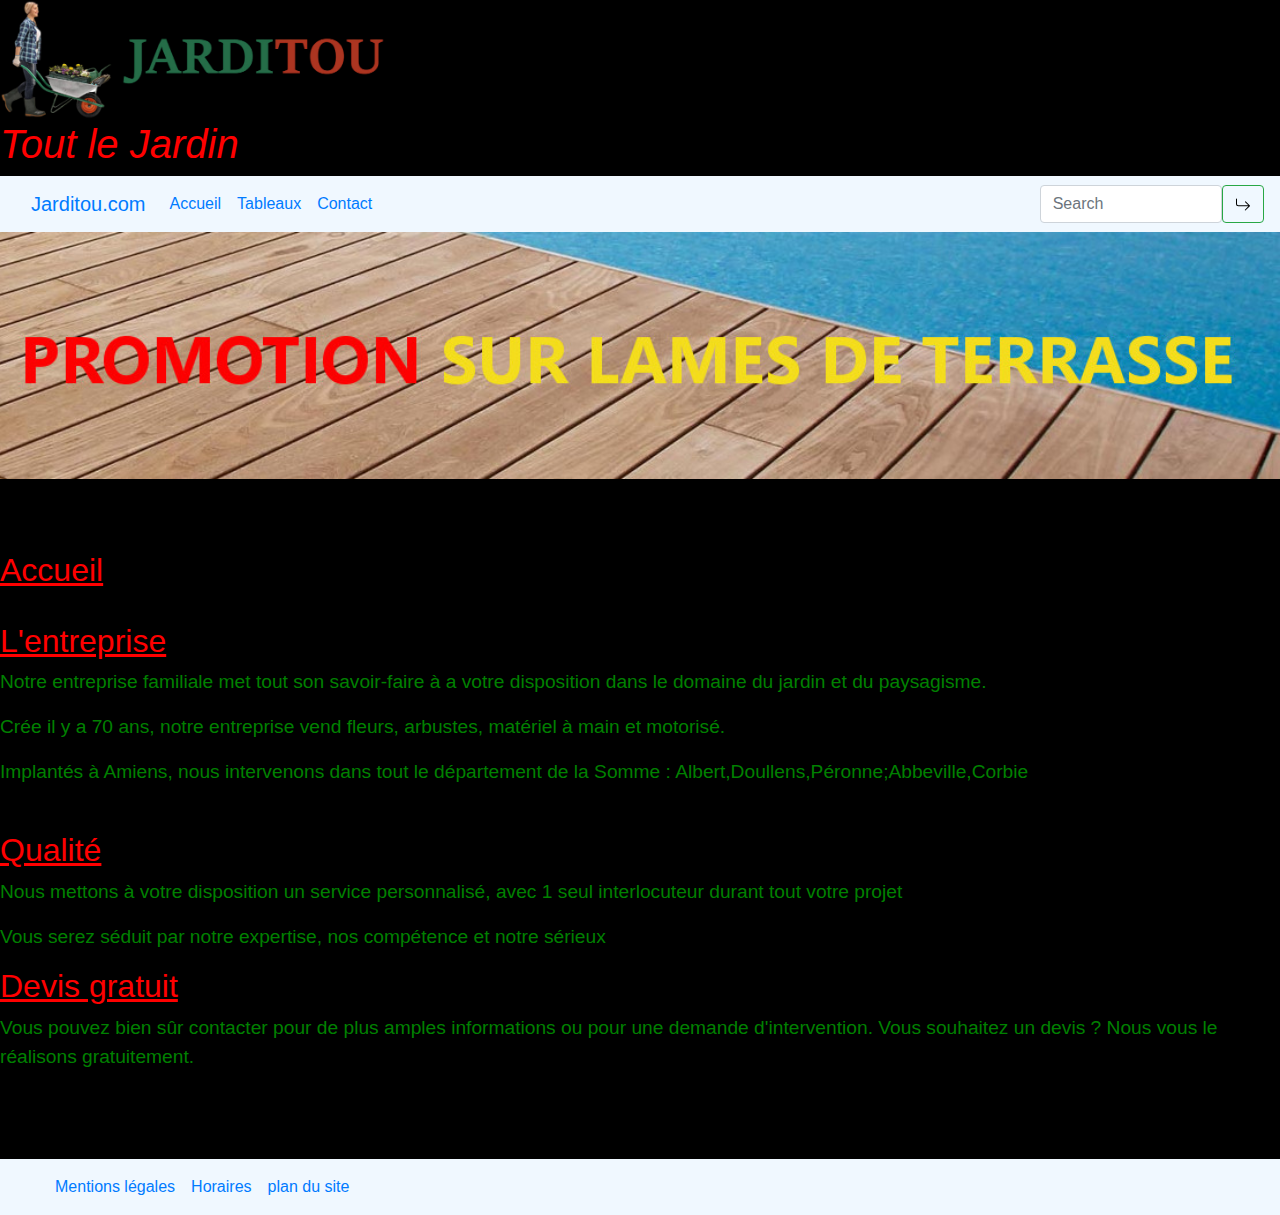
<file: html/index.html>
<!DOCTYPE html>
<html lang="fr">

<head>
    <meta charset="UTF-8">
    <meta http-equiv="X-UA-Compatible" content="IE=edge">
    <meta name="viewport" content="width=device-width, initial-scale=1, shrink-to-fit=no">
    <link rel="stylesheet" href="https://stackpath.bootstrapcdn.com/bootstrap/4.4.1/css/bootstrap.min.css"
        integrity="sha384-Vkoo8x4CGsO3+Hhxv8T/Q5PaXtkKtu6ug5TOeNV6gBiFeWPGFN9MuhOf23Q9Ifjh" crossorigin="anonymous">
    <title>Jarditou</title>
    <link rel="stylesheet" href="../css/style.css">
    <link rel="icon" href="/img/jarditou_favicon.ico">
</head>

<body>
    <div class="bg"></div>
    <header>
        <img src="/img/jarditou_logo-removebg-preview.png" alt="logo_jarditou" title="Jarditou" class="img-fluid"
            width="400px" height="100px">
        <b><em>
                <h1 class="intro">Tout le Jardin</h1>
            </em></b>
    </header>
    <nav class="navbar navbar-expand-lg bg-body-tertiary" style="background-color: aliceblue;">
        <div class="container-fluid">
          <a class="navbar-brand" href="index.html">Jarditou.com</a>
          <button class="navbar-toggler" type="button" data-bs-toggle="collapse" data-bs-target="#navbarSupportedContent" aria-controls="navbarSupportedContent" aria-expanded="false" aria-label="Toggle navigation">
            <span class="navbar-toggler-icon"></span>
          </button>
          <div class="collapse navbar-collapse" id="navbarSupportedContent">
            <ul class="navbar-nav me-auto mb-2 mb-lg-0">
              <li class="nav-item">
                <a class="nav-link active" aria-current="page" href="index.html">Accueil</a>
              </li>
              <li class="nav-item">
                <a class="nav-link" href="tableaux.html">Tableaux</a>
              </li>
              <li class="nav-item">
                <a class="nav-link" href="formulaire.html">Contact</a>
              </li>
            </ul>
          </div>
        </div>
        <form class="d-flex" role="search">
            <input class="form-control me-2" type="search" placeholder="Search" aria-label="Search">
            <button class="btn btn-outline-success" type="submit"><img src="../img/arrow-return-right.svg"></button>
          </form>
      </nav>
      
    <img src="../img/promotion.jpg" alt="Promotion_terrasse" title="promotion" class="img-fluid" width="100%">
    <section>
        <br>
        <br>
        <br>
        <u>
            <h2>Accueil</h2>
        </u>
        <hr>
    </section>

    <article>
        <u>
            <h2>L'entreprise</h2>
        </u>
        <big>
            <p>Notre entreprise familiale met tout son savoir-faire à a votre disposition dans le domaine du jardin et
                du
                paysagisme.</p>
        </big>
        <big>
            <p>Crée il y a 70 ans, notre entreprise vend fleurs, arbustes, matériel à main et motorisé.</p>
        </big>
        <big>
            <p>Implantés à Amiens, nous intervenons dans tout le département de la Somme :
                Albert,Doullens,Péronne;Abbeville,Corbie</p>
        </big>
        <br>
        <u>
            <h2>Qualité</h2>
        </u>
        <big>
            <p>Nous mettons à votre disposition un service personnalisé, avec 1 seul interlocuteur durant tout votre
                projet
            </p>
        </big>
        <big>
            <p>Vous serez séduit par notre expertise, nos compétence et notre sérieux</p>
        </big>
        <u>
            <h2>Devis gratuit</h2>
        </u>
        <big>
            <p>Vous pouvez bien sûr contacter pour de plus amples informations ou pour une demande d'intervention. Vous
                souhaitez un devis ? Nous vous le réalisons gratuitement.</p>
        </big>
    </article>

    <br>
    <br>
    <br>
    <footer>
        <nav class="navbar navbar-expand-lg bg-body-tertiary" style="background-color: aliceblue;">
            <div class="container-fluid">
              <a class="navbar-brand" href="#"></a>
              <button class="navbar-toggler" type="button" data-bs-toggle="collapse" data-bs-target="#navbarSupportedContent" aria-controls="navbarSupportedContent" aria-expanded="false" aria-label="Toggle navigation">
                <span class="navbar-toggler-icon"></span>
              </button>
              <div class="collapse navbar-collapse" id="navbarSupportedContent">
                <ul class="navbar-nav me-auto mb-2 mb-lg-0">
                  <li class="nav-item">
                    <a class="nav-link active" aria-current="page" href="troll.html">Mentions légales</a>
                  </li>
                  <li class="nav-item">
                    <a class="nav-link" href="horaires.html">Horaires</a>
                  </li>
                  <li class="nav-item">
                    <a class="nav-link" href="plan.html">plan du site</a>
                  </li>
                </ul>
              </div>
            </div>
          </nav>
    </footer>

    <script src="https://code.jquery.com/jquery-3.4.1.slim.min.js"
        integrity="sha384-J6qa4849blE2+poT4WnyKhv5vZF5SrPo0iEjwBvKU7imGFAV0wwj1yYfoRSJoZ+n"
        crossorigin="anonymous"></script>
    <script src="https://cdn.jsdelivr.net/npm/popper.js@1.16.0/dist/umd/popper.min.js"
        integrity="sha384-Q6E9RHvbIyZFJoft+2mJbHaEWldlvI9IOYy5n3zV9zzTtmI3UksdQRVvoxMfooAo"
        crossorigin="anonymous"></script>
    <script src="https://stackpath.bootstrapcdn.com/bootstrap/4.4.1/js/bootstrap.min.js"
        integrity="sha384-wfSDF2E50Y2D1uUdj0O3uMBJnjuUD4Ih7YwaYd1iqfktj0Uod8GCExl3Og8ifwB6"
        crossorigin="anonymous"></script>
</body>

</html>
</file>
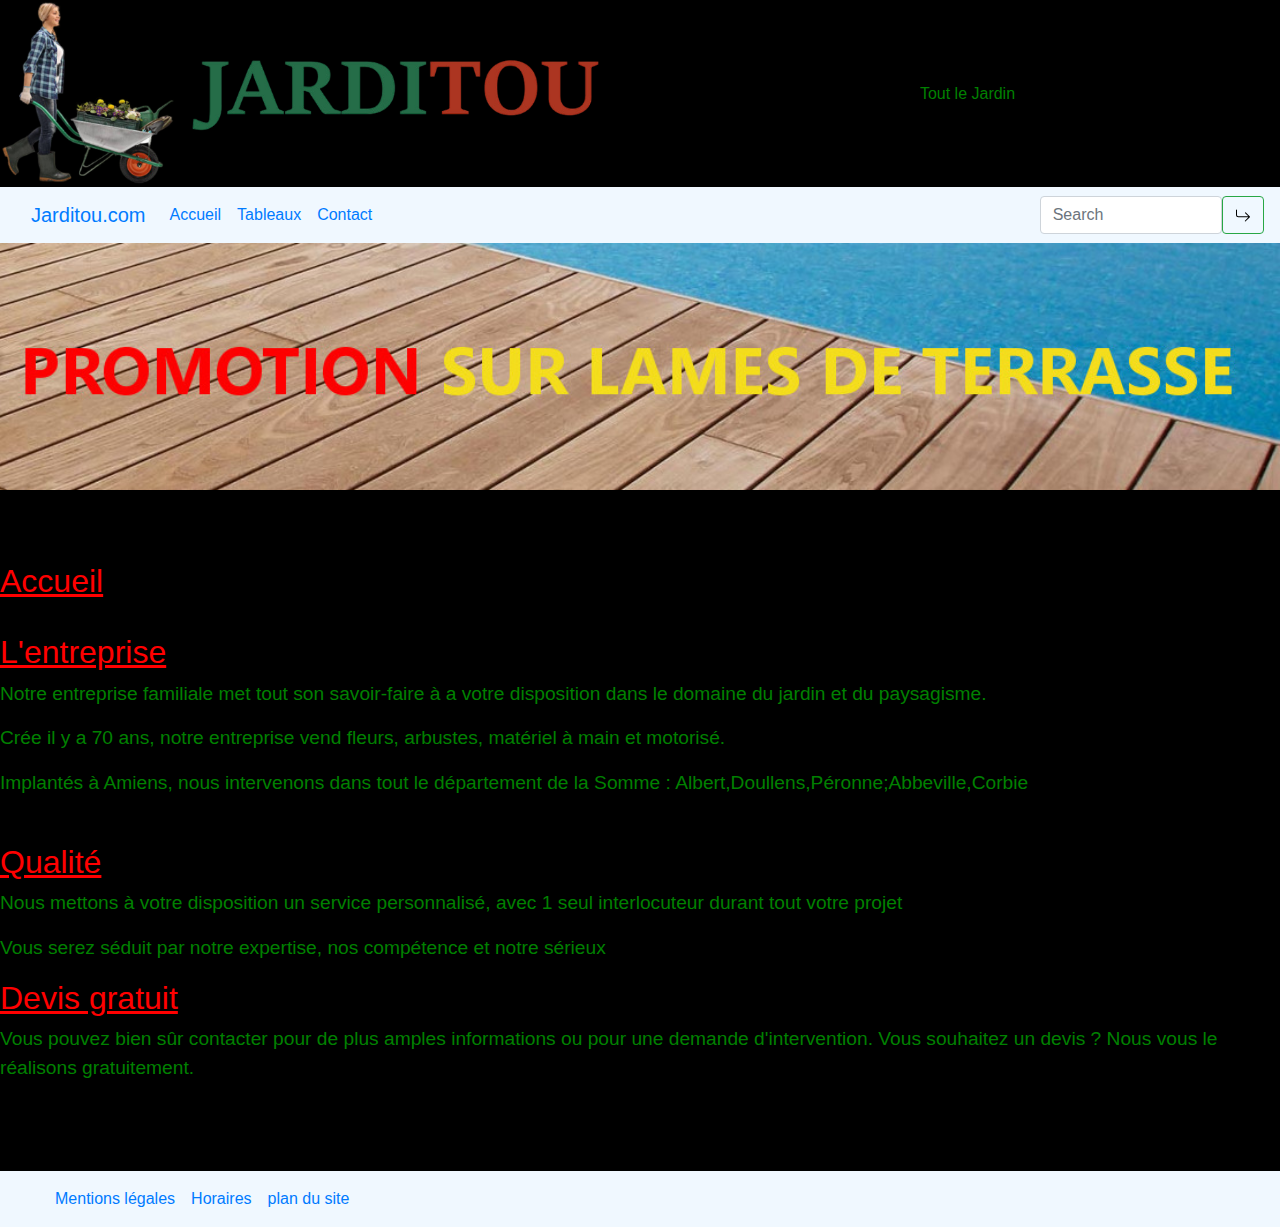
<file: Assets/html/index.html>
<!DOCTYPE html>
<html lang="fr">

<head>
    <meta charset="UTF-8">
    <meta http-equiv="X-UA-Compatible" content="IE=edge">
    <meta name="viewport" content="width=device-width, initial-scale=1, shrink-to-fit=no">
    <link rel="stylesheet" href="https://stackpath.bootstrapcdn.com/bootstrap/4.4.1/css/bootstrap.min.css"
        integrity="sha384-Vkoo8x4CGsO3+Hhxv8T/Q5PaXtkKtu6ug5TOeNV6gBiFeWPGFN9MuhOf23Q9Ifjh" crossorigin="anonymous">
    <title>Jarditou</title>
    <link rel="stylesheet" href="../css/style.css">
    <link rel="icon" href="../img/jarditou_favicon.ico">

    <style>
        #intro {
            text-align: center;
        }
    </style>
</head>

<body>
    <div class="bg"></div>
    <header>
        <div class="row">
            <img src="../img/jarditou_logo-removebg-preview.png" alt="logo_jarditou" title="Jarditou"
                class="img-fluid col-sm-6" width="400px" height="100px">

            <p id="intro" class="m-auto col-sm-6">Tout le Jardin</p>
        </div>
    </header>
    <div class="container-fluid"></div>
    <nav class="navbar navbar-expand-lg bg-body-tertiary" style="background-color: aliceblue;">
        <div class="container-fluid">
            <a class="navbar-brand" href="index.html">Jarditou.com</a>
            <button class="navbar-toggler" type="button" data-bs-toggle="collapse"
                data-bs-target="#navbarSupportedContent" aria-controls="navbarSupportedContent" aria-expanded="false"
                aria-label="Toggle navigation">
                <span class="navbar-toggler-icon"></span>
            </button>
            <div class="collapse navbar-collapse" id="navbarSupportedContent">
                <ul class="navbar-nav me-auto mb-2 mb-lg-0">
                    <li class="nav-item">
                        <a class="nav-link active" aria-current="page" href="index.html">Accueil</a>
                    </li>
                    <li class="nav-item">
                        <a class="nav-link" href="tableaux.html">Tableaux</a>
                    </li>
                    <li class="nav-item">
                        <a class="nav-link" href="formulaire.html">Contact</a>
                    </li>
                </ul>
            </div>
        </div>
        <form class="d-flex" role="search">
            <input class="form-control me-2" type="search" placeholder="Search" aria-label="Search">
            <button class="btn btn-outline-success" type="submit"><img src="../img/arrow-return-right.svg"></button>
        </form>
    </nav>

    <img src="../img/promotion.jpg" alt="Promotion_terrasse" title="promotion" class="img-fluid" width="100%">
    <section>
        <br>
        <br>
        <br>
        <u>
            <h2>Accueil</h2>
        </u>
        <hr>
    </section>

    <article>
        <u>
            <h2>L'entreprise</h2>
        </u>
        <big>
            <p>Notre entreprise familiale met tout son savoir-faire à a votre disposition dans le domaine du jardin et
                du
                paysagisme.</p>
        </big>
        <big>
            <p>Crée il y a 70 ans, notre entreprise vend fleurs, arbustes, matériel à main et motorisé.</p>
        </big>
        <big>
            <p>Implantés à Amiens, nous intervenons dans tout le département de la Somme :
                Albert,Doullens,Péronne;Abbeville,Corbie</p>
        </big>
        <br>
        <u>
            <h2>Qualité</h2>
        </u>
        <big>
            <p>Nous mettons à votre disposition un service personnalisé, avec 1 seul interlocuteur durant tout votre
                projet
            </p>
        </big>
        <big>
            <p>Vous serez séduit par notre expertise, nos compétence et notre sérieux</p>
        </big>
        <u>
            <h2>Devis gratuit</h2>
        </u>
        <big>
            <p>Vous pouvez bien sûr contacter pour de plus amples informations ou pour une demande d'intervention. Vous
                souhaitez un devis ? Nous vous le réalisons gratuitement.</p>
        </big>
    </article>

    <br>
    <br>
    <br>
    <footer>
        <nav class="navbar navbar-expand-lg bg-body-tertiary" style="background-color: aliceblue;">
            <div class="container-fluid">
                <a class="navbar-brand" href="#"></a>
                <button class="navbar-toggler" type="button" data-bs-toggle="collapse"
                    data-bs-target="#navbarSupportedContent" aria-controls="navbarSupportedContent"
                    aria-expanded="false" aria-label="Toggle navigation">
                    <span class="navbar-toggler-icon"></span>
                </button>
                <div class="collapse navbar-collapse" id="navbarSupportedContent">
                    <ul class="navbar-nav me-auto mb-2 mb-lg-0">
                        <li class="nav-item">
                            <a class="nav-link active" aria-current="page" href="troll.html">Mentions légales</a>
                        </li>
                        <li class="nav-item">
                            <a class="nav-link" href="horaires.html">Horaires</a>
                        </li>
                        <li class="nav-item">
                            <a class="nav-link" href="plan.html">plan du site</a>
                        </li>
                    </ul>
                </div>
            </div>
        </nav>
    </footer>

    <script src="https://code.jquery.com/jquery-3.4.1.slim.min.js"
        integrity="sha384-J6qa4849blE2+poT4WnyKhv5vZF5SrPo0iEjwBvKU7imGFAV0wwj1yYfoRSJoZ+n"
        crossorigin="anonymous"></script>
    <script src="https://cdn.jsdelivr.net/npm/popper.js@1.16.0/dist/umd/popper.min.js"
        integrity="sha384-Q6E9RHvbIyZFJoft+2mJbHaEWldlvI9IOYy5n3zV9zzTtmI3UksdQRVvoxMfooAo"
        crossorigin="anonymous"></script>
    <script src="https://stackpath.bootstrapcdn.com/bootstrap/4.4.1/js/bootstrap.min.js"
        integrity="sha384-wfSDF2E50Y2D1uUdj0O3uMBJnjuUD4Ih7YwaYd1iqfktj0Uod8GCExl3Og8ifwB6"
        crossorigin="anonymous"></script>
</body>

</html>
</file>
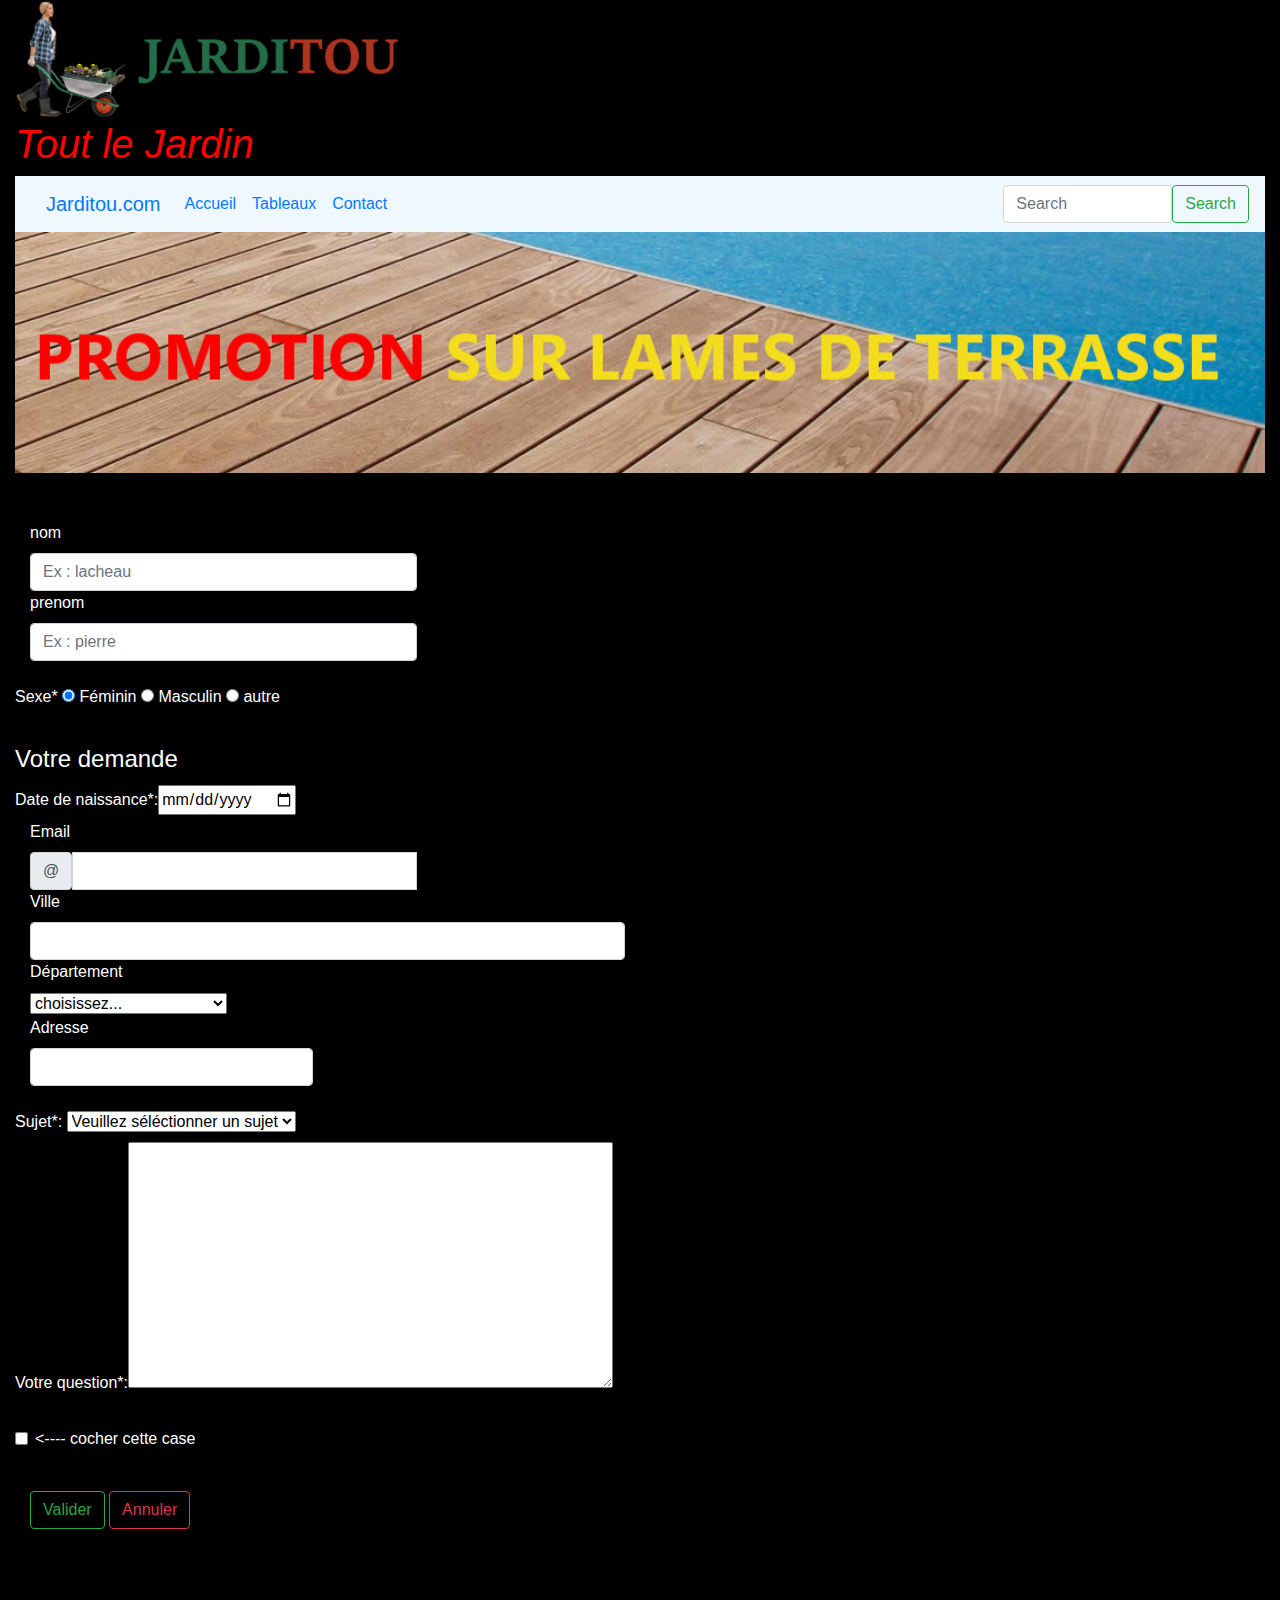
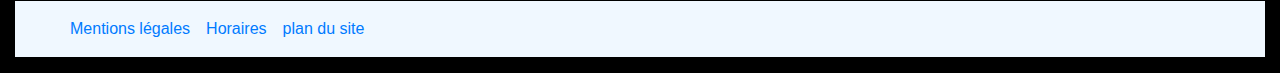
<file: html/formulaire.html>
<!DOCTYPE html>
<html lang="fr">

<head>
    <meta charset="UTF-8">
    <meta http-equiv="X-UA-Compatible" content="IE=edge">
    <meta name="viewport" content="width=device-width, initial-scale=1, shrink-to-fit=no">
    <link rel="stylesheet" href="https://stackpath.bootstrapcdn.com/bootstrap/4.4.1/css/bootstrap.min.css"
        integrity="sha384-Vkoo8x4CGsO3+Hhxv8T/Q5PaXtkKtu6ug5TOeNV6gBiFeWPGFN9MuhOf23Q9Ifjh" crossorigin="anonymous">
    <title>Jarditou</title>
    <link rel="stylesheet" href="../css/style.css">
    <link rel="icon" href="/img/jarditou_favicon.ico">
</head>

<body class="container-fluid">
    <header>
        <img src="/img/jarditou_logo-removebg-preview.png" alt="logo_jarditou" title="Jarditou" class="img-fluid"
            width="400px" height="100px">
        <b><em>
                <h1 class="intro">Tout le Jardin</h1>
            </em></b>
    </header>
    <nav class="navbar navbar-expand-lg bg-body-tertiary" style="background-color: aliceblue;">
        <div class="container-fluid">
            <a class="navbar-brand" href="index.html">Jarditou.com</a>
            <button class="navbar-toggler" type="button" data-bs-toggle="collapse"
                data-bs-target="#navbarSupportedContent" aria-controls="navbarSupportedContent" aria-expanded="false"
                aria-label="Toggle navigation">
                <span class="navbar-toggler-icon"></span>
            </button>
            <div class="collapse navbar-collapse" id="navbarSupportedContent">
                <ul class="navbar-nav me-auto mb-2 mb-lg-0">
                    <li class="nav-item">
                        <a class="nav-link active" aria-current="page" href="index.html">Accueil</a>
                    </li>
                    <li class="nav-item">
                        <a class="nav-link" href="tableaux.html">Tableaux</a>
                    </li>
                    <li class="nav-item">
                        <a class="nav-link" href="formulaire.html">Contact</a>
                    </li>
                </ul>
            </div>
        </div>
        <form class="d-flex" role="search">
            <input class="form-control me-2" type="search" placeholder="Search" aria-label="Search">
            <button class="btn btn-outline-success" type="submit">Search</button>
        </form>
    </nav>
    <img src="../img/promotion.jpg" alt="Promotion_terrasse" title="promotion" class="img-fluid" width="100%">
    <br>
    <br>
    <br>
    <form action="validation.php" method="POST" id="inscription">
        <form class="row g-3 needs-validation" novalidate>
            <div class="col-md-4 position-relative">
                <label for="validationTooltip01" class="form-label">nom</label>
                <input type="text" class="form-control" id="validationTooltip01" value="" placeholder="Ex : lacheau"
                    required>
                <div class="valid-tooltip">
                </div>
            </div>
            <div class="col-md-4 position-relative">
                <label for="validationTooltip02" class="form-label">prenom</label>
                <input type="text" class="form-control" id="validationTooltip02" value="" placeholder="Ex : pierre"
                    required>
                <div class="valid-tooltip">
                </div>
            </div>
            <br>
            <div>Sexe&#42;
                <label><input type="radio" name="sexe" value="feminin" checked required> F&eacute;minin</label>
                <label><input type="radio" name="sexe" value="masculin" required> Masculin</label>
                <label><input type="radio" name="sexe" value="autre" required> autre</label>
            </div>

            <br>

            <fieldset>
                <label for="date">Date de naissance&#42;:</label><input type="date" name="ddn" id="date">
                <br>
                <div class="col-md-4 position-relative">
                    <label for="validationTooltipUsername" class="form-label">Email</label>
                    <div class="input-group has-validation">
                        <span class="input-group-text" id="validationTooltipUsernamePrepend">@</span>
                        <input type="text" class="form-control" id="validationTooltipUsername"
                            aria-describedby="validationTooltipUsernamePrepend" required>
                        <div class="invalid-tooltip">
                            merci d'indiquez une adresse email valide
                        </div>
                    </div>
                </div>
                <div class="col-md-6 position-relative">
                    <label for="validationTooltip03" class="form-label">Ville</label>
                    <input type="text" class="form-control" id="validationTooltip03" required>
                    <div class="invalid-tooltip">
                        indiquez une ville correcte
                    </div>
                </div>
                <div class="col-md-3 position-relative">
                    <label for="validationTooltip04" class="form-label">Département</label>
                    <select class="form-select" id="validationTooltip04" required>
                        <option selected disabled value="">choisissez...</option>
                        <option>01 Ain</option>
                        <option>02 Aisne</option>
                        <option>03 Allier</option>
                        <option>04 Alpe Haute-Provence</option>
                        <option>05 Hautes-Alpes</option>
                        <option>06 Alpes-Maritimes</option>
                        <option>07 Ardêche</option>
                        <option>08 Ardennes</option>
                        <option>09 Ariège</option>
                        <option>10 Aube</option>
                        <option>11 Aude</option>
                        <option>12 Aveyron</option>
                        <option>13 Bouche-du-Rhône</option>
                        <option>14 Calvados</option>
                        <option>15 Cantal </option>
                        <option>16 Charente </option>
                        <option>17 Charente-Maritime </option>
                        <option>18 Cher </option>
                        <option>19 Corrèze </option>
                        <option>2A Corse-du-Sud </option>
                        <option>2B Haute-Corse </option>
                        <option>21 Côte-d'Or</option>
                        <option>22 Côtes d'Armor</option>
                        <option>23 Creuse</option>
                        <option>24 Dordogne</option>
                        <option>25 Doubs</option>
                        <option>26 Drôme</option>
                        <option>27 Eure</option>
                        <option>28 Eure-et-Loir</option>
                        <option>29 Finistère</option>
                        <option>30 Gard</option>
                        <option>31 Haute-Garonne</option>
                        <option>32 Gers</option>
                        <option>33 Gironde</option>
                        <option>34 Hérault</option>
                        <option>35 Île-et-Vilaine</option>
                        <option>36 Indre</option>
                        <option>37 Indre-et-Loire</option>
                        <option>38 Isère</option>
                        <option>39 Jura</option>
                        <option>40 Landes</option>
                        <option>41 Loir-et-Cher</option>
                        <option>42 Loire</option>
                        <option>43 Haute-Loire</option>
                        <option>44 Loire-Atlantique</option>
                        <option>45 Loiret</option>
                        <option>46 Lot</option>
                        <option>47 Lot-et-Garonne</option>
                        <option>48 Lozère</option>
                        <option>49 Maine-et-Loire</option>
                        <option>50 Manche</option>
                        <option>51 Marne</option>
                        <option>52 Haute-Marne</option>
                        <option>53 Mayenne</option>
                        <option>54 Meurthe-et-Moselle</option>
                        <option>55 Meuse</option>
                        <option>56 Morbihan</option>
                        <option>57 Moselle</option>
                        <option>58 Nièvre</option>
                        <option>59 Nord</option>
                        <option>60 Oise</option>
                        <option>61 Orne</option>
                        <option>62 Pas-de-Calais</option>
                        <option>63 Puy-de-Dôme</option>
                        <option>64 Pyrénées-Atlantiques</option>
                        <option>65 Hautes-Pyrénées</option>
                        <option>66 Pyrénées-Orientales</option>
                        <option>67 Bas-Rhin</option>
                        <option>68 Haut-Rhin</option>
                        <option>69 Rhône</option>
                        <option>70 Haute-Saône</option>
                        <option>71 Saône-et-Loire</option>
                        <option>72 Sarthe</option>
                        <option>73 Savoie</option>
                        <option>74 Haute-Savoie</option>
                        <option>75 Paris</option>
                        <option>76 Seine-Maritime</option>
                        <option>77 Seine-et-Marne</option>
                        <option>78 Yvelines</option>
                        <option>79 Deux-Sèvres</option>
                        <option>80 Somme</option>
                        <option>81 Tarn</option>
                        <option>82 Tarn-et-Garonne</option>
                        <option>83 Var</option>
                        <option>84 Vaucluse</option>
                        <option>85 Vendée</option>
                        <option>86 Vienne</option>
                        <option>87 Haute-Vienne</option>
                        <option>88 Vosges</option>
                        <option>89 Yonne</option>
                        <option>90 Territoire-de-Belfort</option>
                        <option>91 Essonne</option>
                        <option>92 Hauts-de-Seine</option>
                        <option>93 Seine-Saint-Denis</option>
                        <option>94 Val-de-Marne</option>
                        <option>95 Val-d'Oise</option>
                    </select>
                    <div class="invalid-tooltip">
                        indiquez une département valide
                    </div>
                </div>
                <div class="col-md-3 position-relative">
                    <label for="validationTooltip05" class="form-label">Adresse</label>
                    <input type="text" class="form-control" id="validationTooltip05" required>
                    <div class="invalid-tooltip">
                        indiquez une Adresse valide
                    </div>
                </div>
                <legend>Votre demande</legend>

                <br>

                <fieldset>
                    <label for="sujet">Sujet&#42:</label>
                    <select id="sujet">
                        <label>
                            <option value="" selected>Veuillez séléctionner un sujet</option>
                        </label>
                        <label>
                            <option value="Mes commandes">Mes commandes</option>
                        </label>
                        <label>
                            <option value="Question sur un produit">Question sur un produit</option>
                        </label>
                        <label>
                            <option value="R&eacute;clamation">R&eacute;clamation</option>
                        </label>
                        <label>
                            <option value="Autres">Autres</option>
                        </label>
                    </select>
                    <br>
                    <label for="votre question">Votre question&#42:</label><textarea name="commentaire" rows="10"
                        cols="50"></textarea>
                </fieldset>
                <br>
                <div class="form-check mb-3">
                    <input type="checkbox" class="form-check-input" id="validationFormCheck1" required>
                    <label class="form-check-label" for="validationFormCheck1"><---- cocher cette case</label>
                            <div class="invalid-feedback">Example invalid feedback text</div>
                </div>
                <br>
                <div class="col-12">
                    <button type="submit" class="btn btn-outline-success">Valider</button>
                    <button type="reset" class="btn btn-outline-danger">Annuler</button>
                </div>
        </form>
        <br>
        <br>
        <br>
        <footer>
            <nav class="navbar navbar-expand-lg bg-body-tertiary" style="background-color: aliceblue;">
                <div class="container-fluid">
                    <a class="navbar-brand" href="#"></a>
                    <button class="navbar-toggler" type="button" data-bs-toggle="collapse"
                        data-bs-target="#navbarSupportedContent" aria-controls="navbarSupportedContent"
                        aria-expanded="false" aria-label="Toggle navigation">
                        <span class="navbar-toggler-icon"></span>
                    </button>
                    <div class="collapse navbar-collapse" id="navbarSupportedContent">
                        <ul class="navbar-nav me-auto mb-2 mb-lg-0">
                            <li class="nav-item">
                                <a class="nav-link active" aria-current="page" href="troll.html">Mentions légales</a>
                            </li>
                            <li class="nav-item">
                                <a class="nav-link" href="horaires.html">Horaires</a>
                            </li>
                            <li class="nav-item">
                                <a class="nav-link" href="plan.html">plan du site</a>
                            </li>
                        </ul>
                    </div>
                </div>
            </nav>
        </footer>

        <p style="color: red;" id="erreur"></p>

        <script src="https://code.jquery.com/jquery-3.4.1.slim.min.js"
            integrity="sha384-J6qa4849blE2+poT4WnyKhv5vZF5SrPo0iEjwBvKU7imGFAV0wwj1yYfoRSJoZ+n"
            crossorigin="anonymous"></script>
        <script src="https://cdn.jsdelivr.net/npm/popper.js@1.16.0/dist/umd/popper.min.js"
            integrity="sha384-Q6E9RHvbIyZFJoft+2mJbHaEWldlvI9IOYy5n3zV9zzTtmI3UksdQRVvoxMfooAo"
            crossorigin="anonymous"></script>
        <script src="https://stackpath.bootstrapcdn.com/bootstrap/4.4.1/js/bootstrap.min.js"
            integrity="sha384-wfSDF2E50Y2D1uUdj0O3uMBJnjuUD4Ih7YwaYd1iqfktj0Uod8GCExl3Og8ifwB6"
            crossorigin="anonymous"></script>
        <script src="/js/jarditou.js"></script>
</body>

</html>
</file>
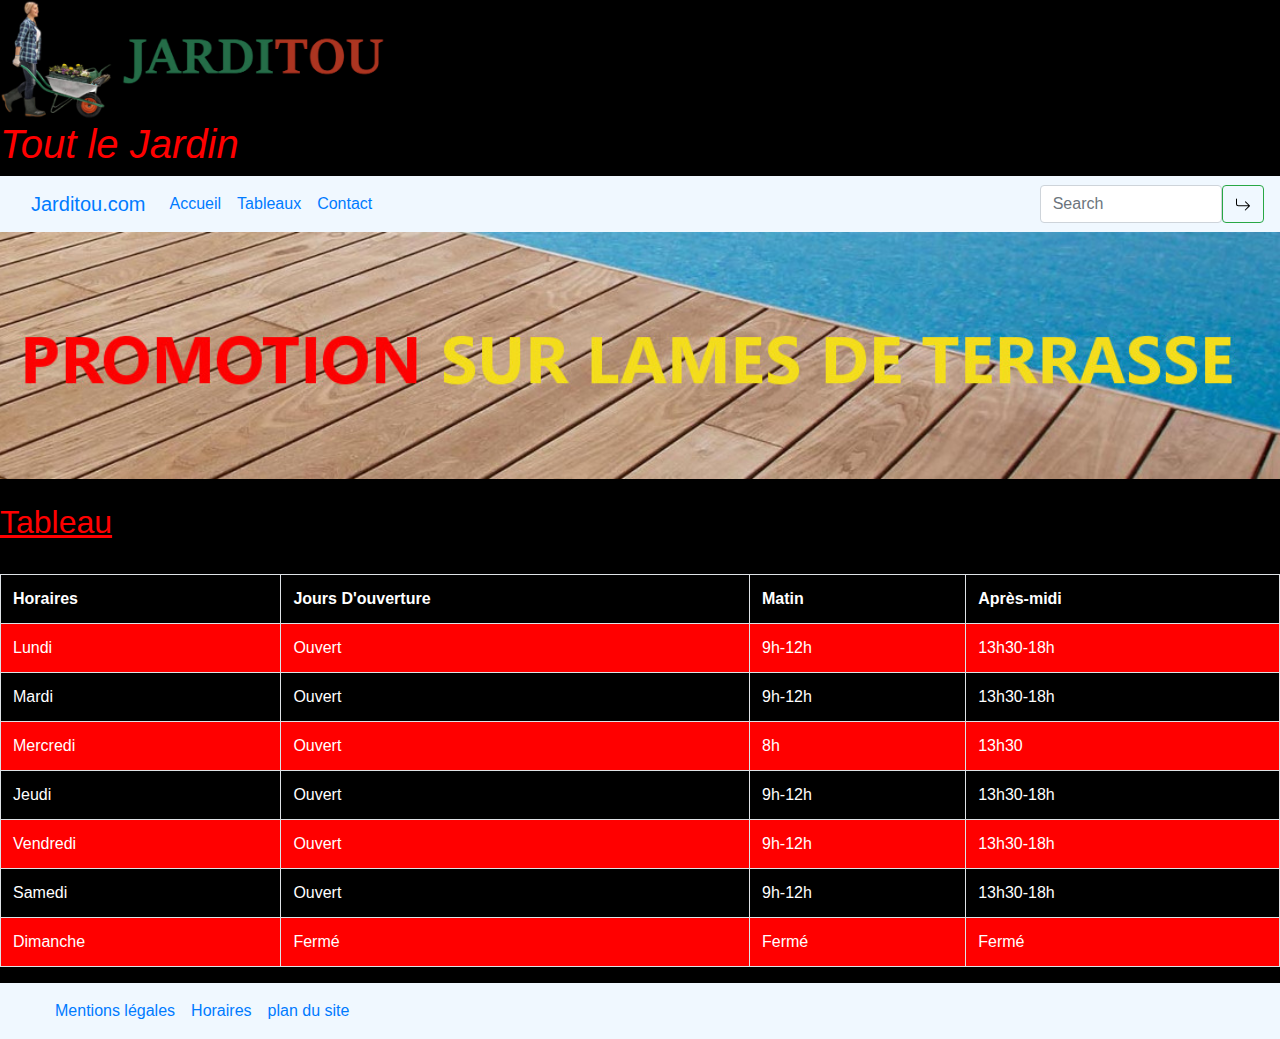
<file: html/horaires.html>
<!DOCTYPE html>
<html lang="fr">

<head>
    <meta charset="UTF-8">
    <meta http-equiv="X-UA-Compatible" content="IE=edge">
    <meta name="viewport" content="width=device-width, initial-scale=1, shrink-to-fit=no">
    <link rel="stylesheet" href="https://stackpath.bootstrapcdn.com/bootstrap/4.4.1/css/bootstrap.min.css"
        integrity="sha384-Vkoo8x4CGsO3+Hhxv8T/Q5PaXtkKtu6ug5TOeNV6gBiFeWPGFN9MuhOf23Q9Ifjh" crossorigin="anonymous">
    <title>Horaires</title>
    <link rel="stylesheet" href="../css/style.css">
    <link rel="icon" href="/img/jarditou_favicon.ico">
<style>
            tr:nth-of-type(2n) {
            background-color: red;
        }
</style>
</head>

<body>
    <header>
        <img src="/img/jarditou_logo-removebg-preview.png" alt="logo_jarditou" title="Jarditou" class="img-fluid"
            width="400px" height="100px">
        <b><em>
                <h1 class="intro">Tout le Jardin</h1>
            </em></b>
    </header>

    <nav class="navbar navbar-expand-lg bg-body-tertiary" style="background-color: aliceblue;">
        <div class="container-fluid">
            <a class="navbar-brand" href="index.html">Jarditou.com</a>
            <button class="navbar-toggler" type="button" data-bs-toggle="collapse"
                data-bs-target="#navbarSupportedContent" aria-controls="navbarSupportedContent" aria-expanded="false"
                aria-label="Toggle navigation">
                <span class="navbar-toggler-icon"></span>
            </button>
            <div class="collapse navbar-collapse" id="navbarSupportedContent">
                <ul class="navbar-nav me-auto mb-2 mb-lg-0">
                    <li class="nav-item">
                        <a class="nav-link active" aria-current="page" href="index.html">Accueil</a>
                    </li>
                    <li class="nav-item">
                        <a class="nav-link" href="tableaux.html">Tableaux</a>
                    </li>
                    <li class="nav-item">
                        <a class="nav-link" href="formulaire.html">Contact</a>
                    </li>
                </ul>
            </div>
        </div>
        <form class="d-flex" role="search">
            <input class="form-control me-2" type="search" placeholder="Search" aria-label="Search">
            <button class="btn btn-outline-success" type="submit"><img src="../img/arrow-return-right.svg"></button>
        </form>
    </nav>

    <img src="../img/promotion.jpg" alt="Promotion_terrasse" title="promotion" class="img-fluid" width="100%">
    <section>
        <br>
        <u>
            <h2>Tableau</h2>
        </u>
        <hr>
    </section>
    <article>
        <table class="table table-striped table-hover table-bordered">
            <tbody>
                <tr>
                    <th scope="col">Horaires</th>
                    <th scope="col">Jours D'ouverture</th>
                    <th>Matin</th>
                    <th>Après-midi</th>
                </tr>
                <tr>
                    <td>Lundi</td>
                    <td>Ouvert</td>
                    <td>9h-12h</td>
                    <td>13h30-18h</td>
                </tr>

                <tr>
                    <td>Mardi</td>
                    <td>Ouvert</td>
                    <td>9h-12h</td>
                    <td>13h30-18h</td>
                </tr>

                <tr>
                    <td>Mercredi</td>
                    <td>Ouvert</td>
                    <td>8h</td>
                    <td>13h30</td>
                </tr>

                <tr>
                    <td>Jeudi</td>
                    <td>Ouvert</td>
                    <td>9h-12h</td>
                    <td>13h30-18h</td>
                </tr>

                <tr>
                    <td>Vendredi</td>
                    <td>Ouvert</td>
                    <td>9h-12h</td>
                    <td>13h30-18h</td>
                </tr>

                <tr>
                    <td>Samedi</td>
                    <td>Ouvert</td>
                    <td>9h-12h</td>
                    <td>13h30-18h</td>
                </tr>

                <tr>
                    <td>Dimanche</td>
                    <td>Fermé</td>
                    <td>Fermé</td>
                    <td>Fermé</td>
                </tr>
            </tbody>
        </table>
    </article>
    <nav class="navbar navbar-expand-lg bg-body-tertiary" style="background-color: aliceblue;">
        <div class="container-fluid">
          <a class="navbar-brand" href="#"></a>
          <button class="navbar-toggler" type="button" data-bs-toggle="collapse" data-bs-target="#navbarSupportedContent" aria-controls="navbarSupportedContent" aria-expanded="false" aria-label="Toggle navigation">
            <span class="navbar-toggler-icon"></span>
          </button>
          <div class="collapse navbar-collapse" id="navbarSupportedContent">
            <ul class="navbar-nav me-auto mb-2 mb-lg-0">
              <li class="nav-item">
                <a class="nav-link active" aria-current="page" href="troll.html">Mentions légales</a>
              </li>
              <li class="nav-item">
                <a class="nav-link" href="horaires.html">Horaires</a>
              </li>
              <li class="nav-item">
                <a class="nav-link" href="plan.html">plan du site</a>
              </li>
            </ul>
          </div>
        </div>
      </nav>
</body>
</html>
</file>
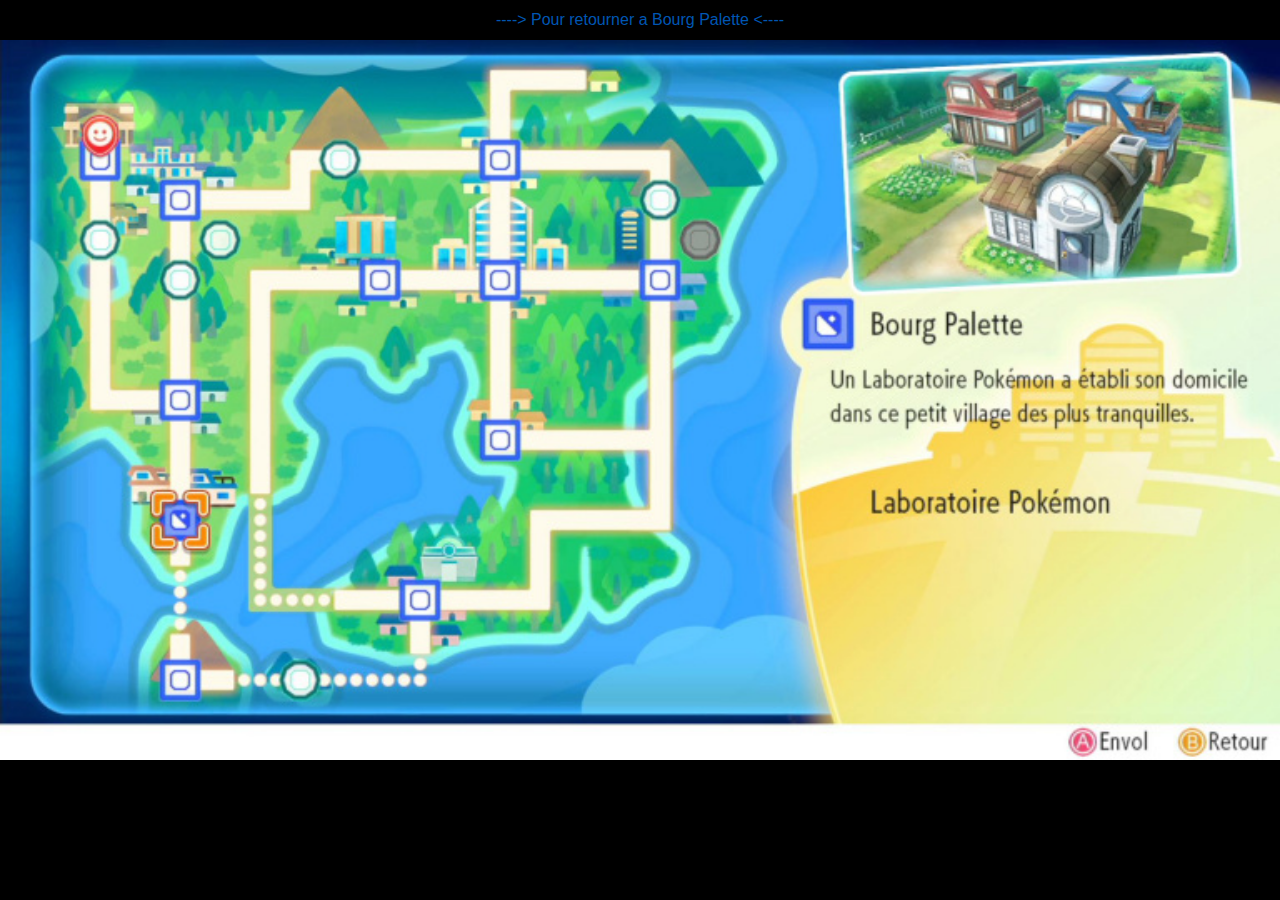
<file: html/plan.html>
<!DOCTYPE html>
<html lang="fr">

<head>
    <meta charset="UTF-8">
    <meta http-equiv="X-UA-Compatible" content="IE=edge">
    <meta name="viewport" content="width=device-width, initial-scale=1, shrink-to-fit=no">
    <link rel="stylesheet" href="https://stackpath.bootstrapcdn.com/bootstrap/4.4.1/css/bootstrap.min.css"
        integrity="sha384-Vkoo8x4CGsO3+Hhxv8T/Q5PaXtkKtu6ug5TOeNV6gBiFeWPGFN9MuhOf23Q9Ifjh" crossorigin="anonymous">
    <title>Plan Pokemon</title>
    <link rel="stylesheet" href="../css/style.css">
    <link rel="icon" href="/img/jarditou_favicon.ico">
</head>

<body>
<div>
    <div style="text-align: center;">
        <li class="nav-item">
            <a class="nav-link active" aria-current="page" href="index.html">----> Pour retourner a Bourg Palette <----</a>
          </li>
    </div>
    <img src="../img/pokemon.jpg" alt="carte pokemon" id="pokemon" class="pokemon">
</div>


    <script src="https://code.jquery.com/jquery-3.4.1.slim.min.js"
        integrity="sha384-J6qa4849blE2+poT4WnyKhv5vZF5SrPo0iEjwBvKU7imGFAV0wwj1yYfoRSJoZ+n"
        crossorigin="anonymous"></script>
    <script src="https://cdn.jsdelivr.net/npm/popper.js@1.16.0/dist/umd/popper.min.js"
        integrity="sha384-Q6E9RHvbIyZFJoft+2mJbHaEWldlvI9IOYy5n3zV9zzTtmI3UksdQRVvoxMfooAo"
        crossorigin="anonymous"></script>
    <script src="https://stackpath.bootstrapcdn.com/bootstrap/4.4.1/js/bootstrap.min.js"
        integrity="sha384-wfSDF2E50Y2D1uUdj0O3uMBJnjuUD4Ih7YwaYd1iqfktj0Uod8GCExl3Og8ifwB6"
        crossorigin="anonymous"></script>
</body>

</html>
</file>
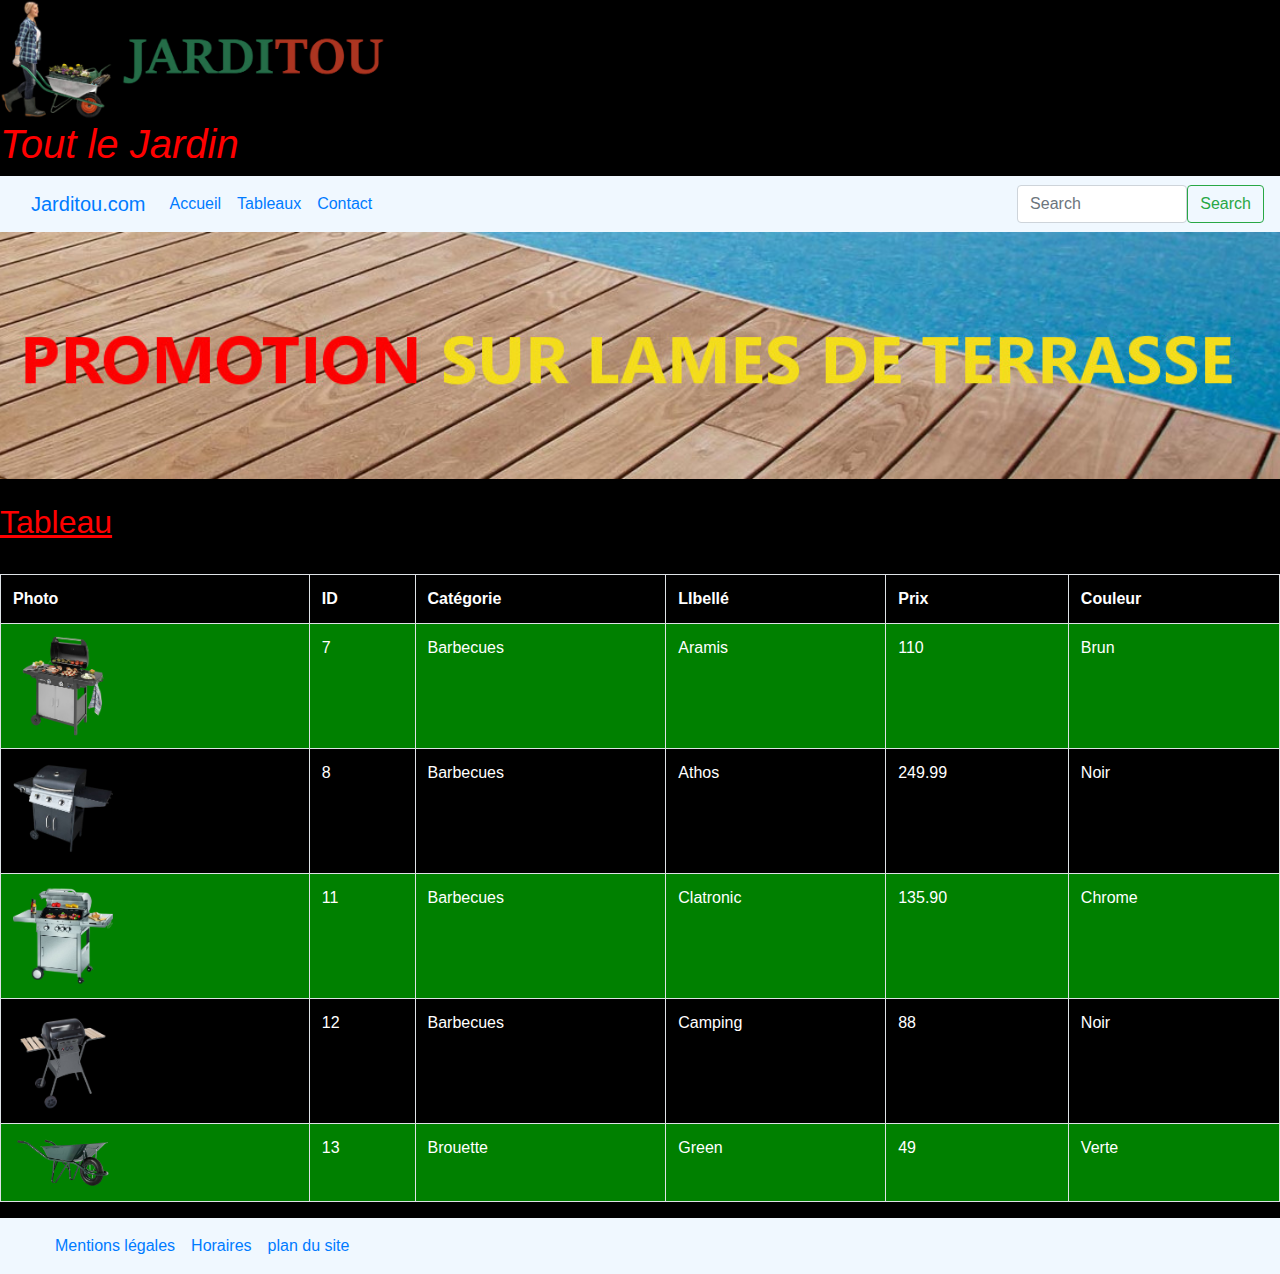
<file: html/tableaux.html>
<!DOCTYPE html>
<html lang="fr">

<head>
    <meta charset="UTF-8">
    <meta http-equiv="X-UA-Compatible" content="IE=edge">
    <meta name="viewport" content="width=device-width, initial-scale=1, shrink-to-fit=no">
    <link rel="stylesheet" href="https://stackpath.bootstrapcdn.com/bootstrap/4.4.1/css/bootstrap.min.css"
        integrity="sha384-Vkoo8x4CGsO3+Hhxv8T/Q5PaXtkKtu6ug5TOeNV6gBiFeWPGFN9MuhOf23Q9Ifjh" crossorigin="anonymous">
    <title>Jarditou</title>
    <link rel="stylesheet" href="../css/style.css">
    <link rel="icon" href="/img/jarditou_favicon.ico">
    <style>
        tr:nth-of-type(2n) {
            background-color: green;
        }
    </style>
</head>

<body>
    <header>
        <img src="/img/jarditou_logo-removebg-preview.png" alt="logo_jarditou" title="Jarditou" class="img-fluid"
            width="400px" height="100px">
        <b><em>
                <h1 class="intro">Tout le Jardin</h1>
            </em></b>
        <nav class="navbar navbar-expand-lg bg-body-tertiary" style="background-color: aliceblue;">
            <div class="container-fluid">
                <a class="navbar-brand" href="index.html">Jarditou.com</a>
                <button class="navbar-toggler" type="button" data-bs-toggle="collapse"
                    data-bs-target="#navbarSupportedContent" aria-controls="navbarSupportedContent"
                    aria-expanded="false" aria-label="Toggle navigation">
                    <span class="navbar-toggler-icon"></span>
                </button>
                <div class="collapse navbar-collapse" id="navbarSupportedContent">
                    <ul class="navbar-nav me-auto mb-2 mb-lg-0">
                        <li class="nav-item">
                            <a class="nav-link active" aria-current="page" href="index.html">Accueil</a>
                        </li>
                        <li class="nav-item">
                            <a class="nav-link" href="tableaux.html">Tableaux</a>
                        </li>
                        <li class="nav-item">
                            <a class="nav-link" href="formulaire.html">Contact</a>
                        </li>
                        </li>
                    </ul>
                </div>
            </div>
            <form class="d-flex" role="search">
                <input class="form-control me-2" type="search" placeholder="Search" aria-label="Search">
                <button class="btn btn-outline-success" type="submit">Search</button>
            </form>
        </nav>
    </header>
    <img src="../img/promotion.jpg" alt="Promotion_terrasse" title="promotion" class="img-fluid" width="100%">
    <section>
        <br>
        <u>
            <h2>Tableau</h2>
        </u>
        <hr>
    </section>
    <article>
        <table class="table table-striped table-hover table-bordered">
            <tbody>
                <tr>
                    <th scope="col">Photo</th>
                    <th scope="col">ID</th>
                    <th scope="col">Catégorie</th>
                    <th scope="col">LIbellé</th>
                    <th scope="col">Prix</th>
                    <th scope="col">Couleur</th>
                </tr>
                <tr>
                    <td><img src="../img/Aramis-removebg-preview.png" alt="Aramis" class="img-fluid" title="Aramis"
                            width="100" height="100">
                    </td>
                    <td>7</td>
                    <td>Barbecues</td>
                    <td>Aramis</td>
                    <td>110</td>
                    <td>Brun</td>
                </tr>

                <tr>
                    <td><img src="../img/Athos-removebg-preview.png" alt="Athos" class="img-fluid" title="Athos"
                            width="100" height="100">
                    </td>
                    <td>8</td>
                    <td>Barbecues</td>
                    <td>Athos</td>
                    <td>249.99</td>
                    <td>Noir</td>
                </tr>

                <tr>
                    <td><img src="../img/clatronic-removebg-preview.png" alt="Clatronic" class="img-fluid"
                            title="Clatronic" width="100" height="100">
                    </td>
                    <td>11</td>
                    <td>Barbecues</td>
                    <td>Clatronic</td>
                    <td>135.90</td>
                    <td>Chrome</td>
                </tr>

                <tr>
                    <td><img src="../img/Camping-removebg-preview.png" alt="Camping" class="img-fluid" title="Camping"
                            width="100" height="100"></td>
                    <td>12</td>
                    <td>Barbecues</td>
                    <td>Camping</td>
                    <td>88</td>
                    <td>Noir</td>
                </tr>

                <tr>
                    <td><img src="../img/Green-removebg-preview.png" alt="Green" class="img-fluid" title="Green"
                            width="100" height="100">
                    </td>
                    <td>13</td>
                    <td>Brouette</td>
                    <td>Green</td>
                    <td>49</td>
                    <td>Verte</td>
                </tr>
            </tbody>
        </table>
    </article>
    <footer>
        <nav class="navbar navbar-expand-lg bg-body-tertiary" style="background-color: aliceblue;">
            <div class="container-fluid">
                <a class="navbar-brand" href="#"></a>
                <button class="navbar-toggler" type="button" data-bs-toggle="collapse"
                    data-bs-target="#navbarSupportedContent" aria-controls="navbarSupportedContent"
                    aria-expanded="false" aria-label="Toggle navigation">
                    <span class="navbar-toggler-icon"></span>
                </button>
                <div class="collapse navbar-collapse" id="navbarSupportedContent">
                    <ul class="navbar-nav me-auto mb-2 mb-lg-0">
                        <li class="nav-item">
                            <a class="nav-link active" aria-current="page" href="troll.html">Mentions légales</a>
                        </li>
                        <li class="nav-item">
                            <a class="nav-link" href="horaires.html">Horaires</a>
                        </li>
                        <li class="nav-item">
                            <a class="nav-link" href="plan.html">plan du site</a>
                        </li>
                    </ul>
                </div>
            </div>
        </nav>
    </footer>

    <script src="https://code.jquery.com/jquery-3.4.1.slim.min.js"
        integrity="sha384-J6qa4849blE2+poT4WnyKhv5vZF5SrPo0iEjwBvKU7imGFAV0wwj1yYfoRSJoZ+n"
        crossorigin="anonymous"></script>
    <script src="https://cdn.jsdelivr.net/npm/popper.js@1.16.0/dist/umd/popper.min.js"
        integrity="sha384-Q6E9RHvbIyZFJoft+2mJbHaEWldlvI9IOYy5n3zV9zzTtmI3UksdQRVvoxMfooAo"
        crossorigin="anonymous"></script>
    <script src="https://stackpath.bootstrapcdn.com/bootstrap/4.4.1/js/bootstrap.min.js"
        integrity="sha384-wfSDF2E50Y2D1uUdj0O3uMBJnjuUD4Ih7YwaYd1iqfktj0Uod8GCExl3Og8ifwB6"
        crossorigin="anonymous"></script>
</body>

</html>
</file>
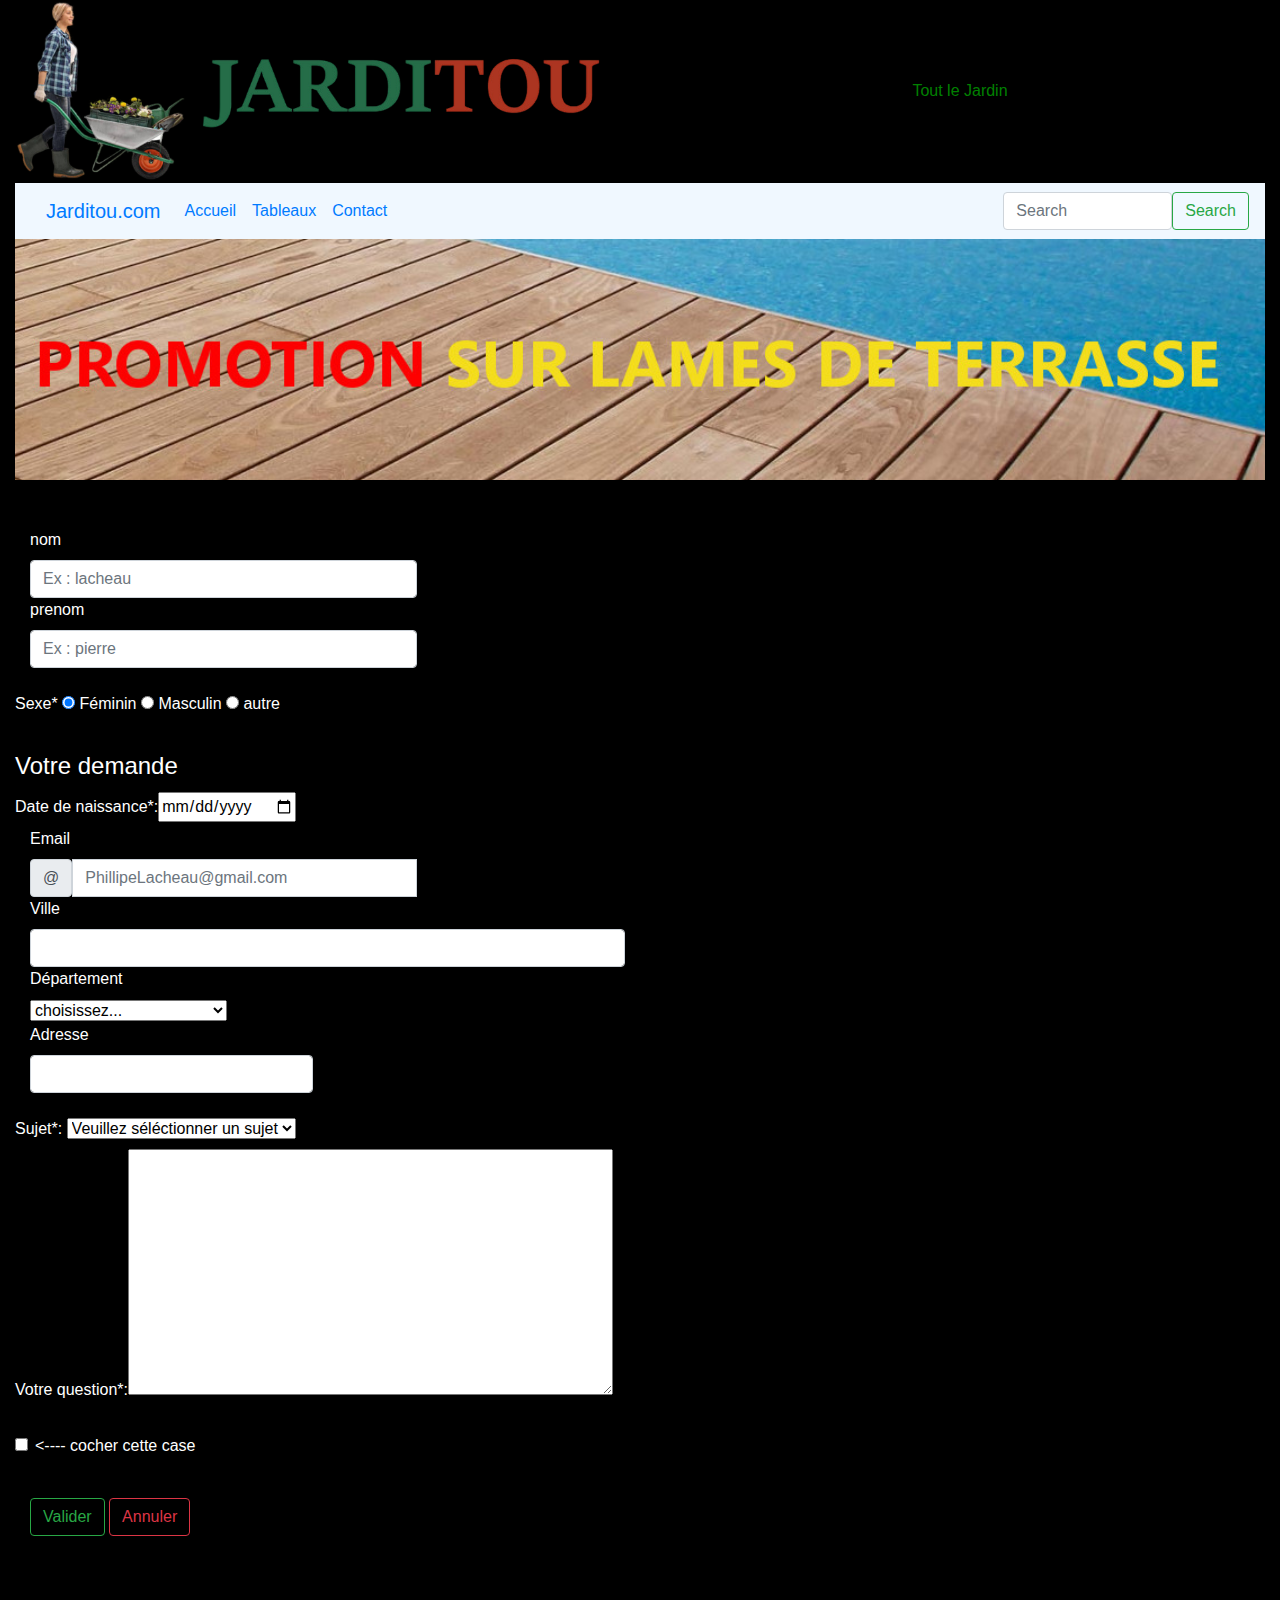
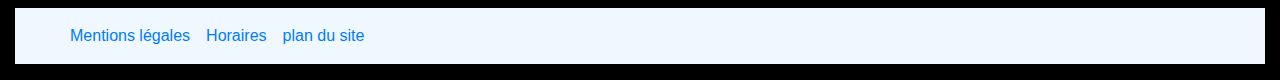
<file: Assets/html/formulaire.html>
<!DOCTYPE html>
<html lang="fr">

<head>
    <meta charset="UTF-8">
    <meta http-equiv="X-UA-Compatible" content="IE=edge">
    <meta name="viewport" content="width=device-width, initial-scale=1, shrink-to-fit=no">
    <link rel="stylesheet" href="https://stackpath.bootstrapcdn.com/bootstrap/4.4.1/css/bootstrap.min.css"
        integrity="sha384-Vkoo8x4CGsO3+Hhxv8T/Q5PaXtkKtu6ug5TOeNV6gBiFeWPGFN9MuhOf23Q9Ifjh" crossorigin="anonymous">
    <title>Jarditou</title>
    <link rel="stylesheet" href="../css/style.css">
    <link rel="icon" href="../img/jarditou_favicon.ico">
    <style>
        #intro {
            text-align: center;
        }
    </style>
</head>

<body class="container-fluid">
    <header>
        <div class="row">
            <img src="../img/jarditou_logo-removebg-preview.png" alt="logo_jarditou" title="Jarditou"
                class="img-fluid col-sm-6" width="400px" height="100px">

            <p id="intro" class="m-auto col-sm-6">Tout le Jardin</p>
        </div>
    </header>
    <nav class="navbar navbar-expand-lg bg-body-tertiary" style="background-color: aliceblue;">
        <div class="container-fluid">
            <a class="navbar-brand" href="index.html">Jarditou.com</a>
            <button class="navbar-toggler" type="button" data-bs-toggle="collapse"
                data-bs-target="#navbarSupportedContent" aria-controls="navbarSupportedContent" aria-expanded="false"
                aria-label="Toggle navigation">
                <span class="navbar-toggler-icon"></span>
            </button>
            <div class="collapse navbar-collapse" id="navbarSupportedContent">
                <ul class="navbar-nav me-auto mb-2 mb-lg-0">
                    <li class="nav-item">
                        <a class="nav-link active" aria-current="page" href="index.html">Accueil</a>
                    </li>
                    <li class="nav-item">
                        <a class="nav-link" href="tableaux.html">Tableaux</a>
                    </li>
                    <li class="nav-item">
                        <a class="nav-link" href="formulaire.html">Contact</a>
                    </li>
                </ul>
            </div>
        </div>
        <form class="d-flex" role="search">
            <input class="form-control me-2" type="search" placeholder="Search" aria-label="Search">
            <button class="btn btn-outline-success" type="submit">Search</button>
        </form>
    </nav>
    <img src="../img/promotion.jpg" alt="Promotion_terrasse" title="promotion" class="img-fluid" width="100%">
    <br>
    <br>
    <br>
    <form action="validation.php" method="POST" id="inscription">
        <form class="row g-3 needs-validation" novalidate>
            <div class="col-md-4 position-relative">
                <label for="validationTooltip01" class="form-label">nom</label>
                <input type="text" class="form-control" id="validationTooltip01" value="" placeholder="Ex : lacheau"
                    required>
                <div class="valid-tooltip">
                </div>
            </div>
            <div class="col-md-4 position-relative">
                <label for="validationTooltip02" class="form-label">prenom</label>
                <input type="text" class="form-control" id="validationTooltip02" value="" placeholder="Ex : pierre"
                    required>
                <div class="valid-tooltip">
                </div>
            </div>
            <br>
            <div>Sexe&#42;
                <label><input type="radio" name="sexe" value="feminin" checked required> F&eacute;minin</label>
                <label><input type="radio" name="sexe" value="masculin" required> Masculin</label>
                <label><input type="radio" name="sexe" value="autre" required> autre</label>
            </div>

            <br>

            <fieldset>
                <label for="date">Date de naissance&#42;:</label><input type="date" name="ddn" id="date">
                <br>
                <div class="col-md-4 position-relative">
                    <label for="validationTooltipUsername" class="form-label">Email</label>
                    <div class="input-group has-validation">
                        <span class="input-group-text" id="validationTooltipUsernamePrepend">@</span>
                        <input type="text" class="form-control" id="validationTooltipUsername"
                            aria-describedby="validationTooltipUsernamePrepend" required placeholder="PhillipeLacheau@gmail.com">
                        <div class="invalid-tooltip">
                            merci d'indiquez une adresse email valide
                        </div>
                    </div>
                </div>
                <div class="col-md-6 position-relative">
                    <label for="validationTooltip03" class="form-label">Ville</label>
                    <input type="text" class="form-control" id="validationTooltip03" required>
                    <div class="invalid-tooltip">
                        indiquez une ville correcte
                    </div>
                </div>
                <div class="col-md-3 position-relative">
                    <label for="validationTooltip04" class="form-label">Département</label>
                    <select class="form-select" id="validationTooltip04" required>
                        <option selected disabled value="">choisissez...</option>
                        <option>01 Ain</option>
                        <option>02 Aisne</option>
                        <option>03 Allier</option>
                        <option>04 Alpe Haute-Provence</option>
                        <option>05 Hautes-Alpes</option>
                        <option>06 Alpes-Maritimes</option>
                        <option>07 Ardêche</option>
                        <option>08 Ardennes</option>
                        <option>09 Ariège</option>
                        <option>10 Aube</option>
                        <option>11 Aude</option>
                        <option>12 Aveyron</option>
                        <option>13 Bouche-du-Rhône</option>
                        <option>14 Calvados</option>
                        <option>15 Cantal </option>
                        <option>16 Charente </option>
                        <option>17 Charente-Maritime </option>
                        <option>18 Cher </option>
                        <option>19 Corrèze </option>
                        <option>2A Corse-du-Sud </option>
                        <option>2B Haute-Corse </option>
                        <option>21 Côte-d'Or</option>
                        <option>22 Côtes d'Armor</option>
                        <option>23 Creuse</option>
                        <option>24 Dordogne</option>
                        <option>25 Doubs</option>
                        <option>26 Drôme</option>
                        <option>27 Eure</option>
                        <option>28 Eure-et-Loir</option>
                        <option>29 Finistère</option>
                        <option>30 Gard</option>
                        <option>31 Haute-Garonne</option>
                        <option>32 Gers</option>
                        <option>33 Gironde</option>
                        <option>34 Hérault</option>
                        <option>35 Île-et-Vilaine</option>
                        <option>36 Indre</option>
                        <option>37 Indre-et-Loire</option>
                        <option>38 Isère</option>
                        <option>39 Jura</option>
                        <option>40 Landes</option>
                        <option>41 Loir-et-Cher</option>
                        <option>42 Loire</option>
                        <option>43 Haute-Loire</option>
                        <option>44 Loire-Atlantique</option>
                        <option>45 Loiret</option>
                        <option>46 Lot</option>
                        <option>47 Lot-et-Garonne</option>
                        <option>48 Lozère</option>
                        <option>49 Maine-et-Loire</option>
                        <option>50 Manche</option>
                        <option>51 Marne</option>
                        <option>52 Haute-Marne</option>
                        <option>53 Mayenne</option>
                        <option>54 Meurthe-et-Moselle</option>
                        <option>55 Meuse</option>
                        <option>56 Morbihan</option>
                        <option>57 Moselle</option>
                        <option>58 Nièvre</option>
                        <option>59 Nord</option>
                        <option>60 Oise</option>
                        <option>61 Orne</option>
                        <option>62 Pas-de-Calais</option>
                        <option>63 Puy-de-Dôme</option>
                        <option>64 Pyrénées-Atlantiques</option>
                        <option>65 Hautes-Pyrénées</option>
                        <option>66 Pyrénées-Orientales</option>
                        <option>67 Bas-Rhin</option>
                        <option>68 Haut-Rhin</option>
                        <option>69 Rhône</option>
                        <option>70 Haute-Saône</option>
                        <option>71 Saône-et-Loire</option>
                        <option>72 Sarthe</option>
                        <option>73 Savoie</option>
                        <option>74 Haute-Savoie</option>
                        <option>75 Paris</option>
                        <option>76 Seine-Maritime</option>
                        <option>77 Seine-et-Marne</option>
                        <option>78 Yvelines</option>
                        <option>79 Deux-Sèvres</option>
                        <option>80 Somme</option>
                        <option>81 Tarn</option>
                        <option>82 Tarn-et-Garonne</option>
                        <option>83 Var</option>
                        <option>84 Vaucluse</option>
                        <option>85 Vendée</option>
                        <option>86 Vienne</option>
                        <option>87 Haute-Vienne</option>
                        <option>88 Vosges</option>
                        <option>89 Yonne</option>
                        <option>90 Territoire-de-Belfort</option>
                        <option>91 Essonne</option>
                        <option>92 Hauts-de-Seine</option>
                        <option>93 Seine-Saint-Denis</option>
                        <option>94 Val-de-Marne</option>
                        <option>95 Val-d'Oise</option>
                    </select>
                    <div class="invalid-tooltip">
                        indiquez une département valide
                    </div>
                </div>
                <div class="col-md-3 position-relative">
                    <label for="validationTooltip05" class="form-label">Adresse</label>
                    <input type="text" class="form-control" id="validationTooltip05" required>
                    <div class="invalid-tooltip">
                        indiquez une Adresse valide
                    </div>
                </div>
                <legend>Votre demande</legend>

                <br>

                <fieldset>
                    <label for="sujet">Sujet&#42:</label>
                    <select id="sujet">
                        <label>
                            <option value="" selected>Veuillez séléctionner un sujet</option>
                        </label>
                        <label>
                            <option value="Mes commandes">Mes commandes</option>
                        </label>
                        <label>
                            <option value="Question sur un produit">Question sur un produit</option>
                        </label>
                        <label>
                            <option value="R&eacute;clamation">R&eacute;clamation</option>
                        </label>
                        <label>
                            <option value="Autres">Autres</option>
                        </label>
                    </select>
                    <br>
                    <label for="votre question">Votre question&#42:</label><textarea name="commentaire" rows="10"
                        cols="50"></textarea>
                </fieldset>
                <br>
                <div class="form-check mb-3">
                    <input type="checkbox" class="form-check-input" id="validationFormCheck1" required>
                    <label class="form-check-label" for="validationFormCheck1"><---- cocher cette case</label>
                            <div class="invalid-feedback">Example invalid feedback text</div>
                </div>
                <br>
                <div class="col-12">
                    <button type="submit" class="btn btn-outline-success">Valider</button>
                    <button type="reset" class="btn btn-outline-danger">Annuler</button>
                </div>
        </form>
        <br>
        <br>
        <br>
        <footer>
            <nav class="navbar navbar-expand-lg bg-body-tertiary" style="background-color: aliceblue;">
                <div class="container-fluid">
                    <a class="navbar-brand" href="#"></a>
                    <button class="navbar-toggler" type="button" data-bs-toggle="collapse"
                        data-bs-target="#navbarSupportedContent" aria-controls="navbarSupportedContent"
                        aria-expanded="false" aria-label="Toggle navigation">
                        <span class="navbar-toggler-icon"></span>
                    </button>
                    <div class="collapse navbar-collapse" id="navbarSupportedContent">
                        <ul class="navbar-nav me-auto mb-2 mb-lg-0">
                            <li class="nav-item">
                                <a class="nav-link active" aria-current="page" href="troll.html">Mentions légales</a>
                            </li>
                            <li class="nav-item">
                                <a class="nav-link" href="horaires.html">Horaires</a>
                            </li>
                            <li class="nav-item">
                                <a class="nav-link" href="plan.html">plan du site</a>
                            </li>
                        </ul>
                    </div>
                </div>
            </nav>
        </footer>

        <p style="color: red;" id="erreur"></p>

        <script src="https://code.jquery.com/jquery-3.4.1.slim.min.js"
            integrity="sha384-J6qa4849blE2+poT4WnyKhv5vZF5SrPo0iEjwBvKU7imGFAV0wwj1yYfoRSJoZ+n"
            crossorigin="anonymous"></script>
        <script src="https://cdn.jsdelivr.net/npm/popper.js@1.16.0/dist/umd/popper.min.js"
            integrity="sha384-Q6E9RHvbIyZFJoft+2mJbHaEWldlvI9IOYy5n3zV9zzTtmI3UksdQRVvoxMfooAo"
            crossorigin="anonymous"></script>
        <script src="https://stackpath.bootstrapcdn.com/bootstrap/4.4.1/js/bootstrap.min.js"
            integrity="sha384-wfSDF2E50Y2D1uUdj0O3uMBJnjuUD4Ih7YwaYd1iqfktj0Uod8GCExl3Og8ifwB6"
            crossorigin="anonymous"></script>
        <script src="/js/jarditou.js"></script>
</body>

</html>
</file>
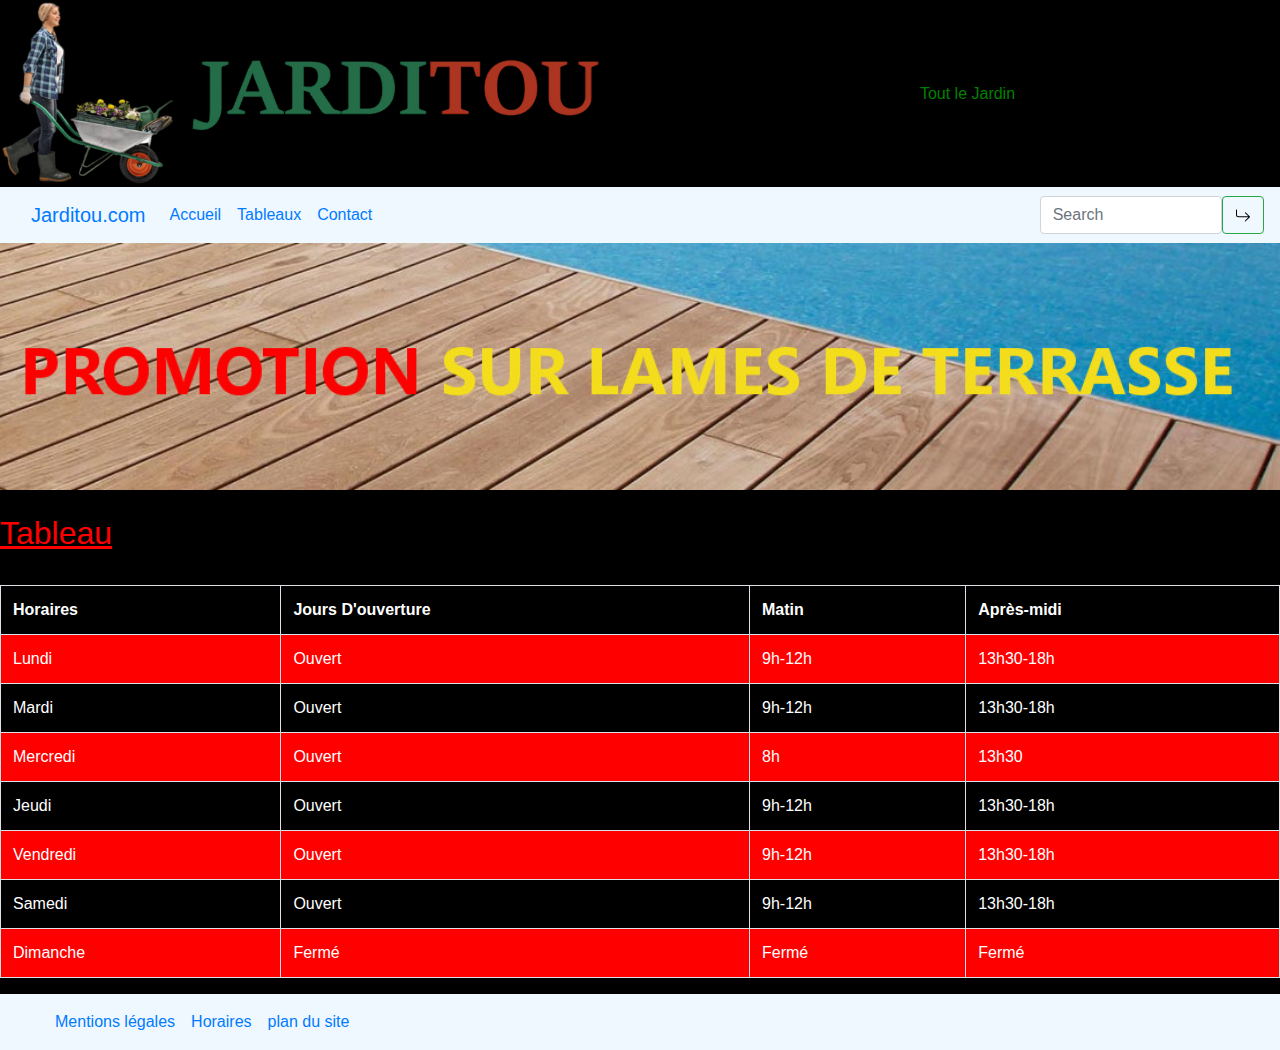
<file: Assets/html/horaires.html>
<!DOCTYPE html>
<html lang="fr">

<head>
    <meta charset="UTF-8">
    <meta http-equiv="X-UA-Compatible" content="IE=edge">
    <meta name="viewport" content="width=device-width, initial-scale=1, shrink-to-fit=no">
    <link rel="stylesheet" href="https://stackpath.bootstrapcdn.com/bootstrap/4.4.1/css/bootstrap.min.css"
        integrity="sha384-Vkoo8x4CGsO3+Hhxv8T/Q5PaXtkKtu6ug5TOeNV6gBiFeWPGFN9MuhOf23Q9Ifjh" crossorigin="anonymous">
    <title>Horaires</title>
    <link rel="stylesheet" href="../css/style.css">
    <link rel="icon" href="../img/jarditou_favicon.ico">
    <style>
        tr:nth-of-type(2n) {
            background-color: red;
        }
        #intro {
            text-align: center;
        }
    </style>
</head>

<body>
    <header>
        <div class="row">
            <img src="../img/jarditou_logo-removebg-preview.png" alt="logo_jarditou" title="Jarditou"
                class="img-fluid col-sm-6" width="400px" height="100px">

            <p id="intro" class="m-auto col-sm-6">Tout le Jardin</p>
        </div>
    </header>
    <div class="container-fluid"></div>
    <nav class="navbar navbar-expand-lg bg-body-tertiary" style="background-color: aliceblue;">
        <div class="container-fluid">
            <a class="navbar-brand" href="index.html">Jarditou.com</a>
            <button class="navbar-toggler" type="button" data-bs-toggle="collapse"
                data-bs-target="#navbarSupportedContent" aria-controls="navbarSupportedContent" aria-expanded="false"
                aria-label="Toggle navigation">
                <span class="navbar-toggler-icon"></span>
            </button>
            <div class="collapse navbar-collapse" id="navbarSupportedContent">
                <ul class="navbar-nav me-auto mb-2 mb-lg-0">
                    <li class="nav-item">
                        <a class="nav-link active" aria-current="page" href="index.html">Accueil</a>
                    </li>
                    <li class="nav-item">
                        <a class="nav-link" href="tableaux.html">Tableaux</a>
                    </li>
                    <li class="nav-item">
                        <a class="nav-link" href="formulaire.html">Contact</a>
                    </li>
                </ul>
            </div>
        </div>
        <form class="d-flex" role="search">
            <input class="form-control me-2" type="search" placeholder="Search" aria-label="Search">
            <button class="btn btn-outline-success" type="submit"><img src="../img/arrow-return-right.svg"></button>
        </form>
    </nav>

    <img src="../img/promotion.jpg" alt="Promotion_terrasse" title="promotion" class="img-fluid" width="100%">
    <section>
        <br>
        <u>
            <h2>Tableau</h2>
        </u>
        <hr>
    </section>
    <article>
        <table class="table table-striped table-hover table-bordered">
            <tbody>
                <tr>
                    <th scope="col">Horaires</th>
                    <th scope="col">Jours D'ouverture</th>
                    <th>Matin</th>
                    <th>Après-midi</th>
                </tr>
                <tr>
                    <td>Lundi</td>
                    <td>Ouvert</td>
                    <td>9h-12h</td>
                    <td>13h30-18h</td>
                </tr>

                <tr>
                    <td>Mardi</td>
                    <td>Ouvert</td>
                    <td>9h-12h</td>
                    <td>13h30-18h</td>
                </tr>

                <tr>
                    <td>Mercredi</td>
                    <td>Ouvert</td>
                    <td>8h</td>
                    <td>13h30</td>
                </tr>

                <tr>
                    <td>Jeudi</td>
                    <td>Ouvert</td>
                    <td>9h-12h</td>
                    <td>13h30-18h</td>
                </tr>

                <tr>
                    <td>Vendredi</td>
                    <td>Ouvert</td>
                    <td>9h-12h</td>
                    <td>13h30-18h</td>
                </tr>

                <tr>
                    <td>Samedi</td>
                    <td>Ouvert</td>
                    <td>9h-12h</td>
                    <td>13h30-18h</td>
                </tr>

                <tr>
                    <td>Dimanche</td>
                    <td>Fermé</td>
                    <td>Fermé</td>
                    <td>Fermé</td>
                </tr>
            </tbody>
        </table>
    </article>
    <nav class="navbar navbar-expand-lg bg-body-tertiary" style="background-color: aliceblue;">
        <div class="container-fluid">
            <a class="navbar-brand" href="#"></a>
            <button class="navbar-toggler" type="button" data-bs-toggle="collapse"
                data-bs-target="#navbarSupportedContent" aria-controls="navbarSupportedContent" aria-expanded="false"
                aria-label="Toggle navigation">
                <span class="navbar-toggler-icon"></span>
            </button>
            <div class="collapse navbar-collapse" id="navbarSupportedContent">
                <ul class="navbar-nav me-auto mb-2 mb-lg-0">
                    <li class="nav-item">
                        <a class="nav-link active" aria-current="page" href="troll.html">Mentions légales</a>
                    </li>
                    <li class="nav-item">
                        <a class="nav-link" href="horaires.html">Horaires</a>
                    </li>
                    <li class="nav-item">
                        <a class="nav-link" href="plan.html">plan du site</a>
                    </li>
                </ul>
            </div>
        </div>
    </nav>
</body>

</html>
</file>
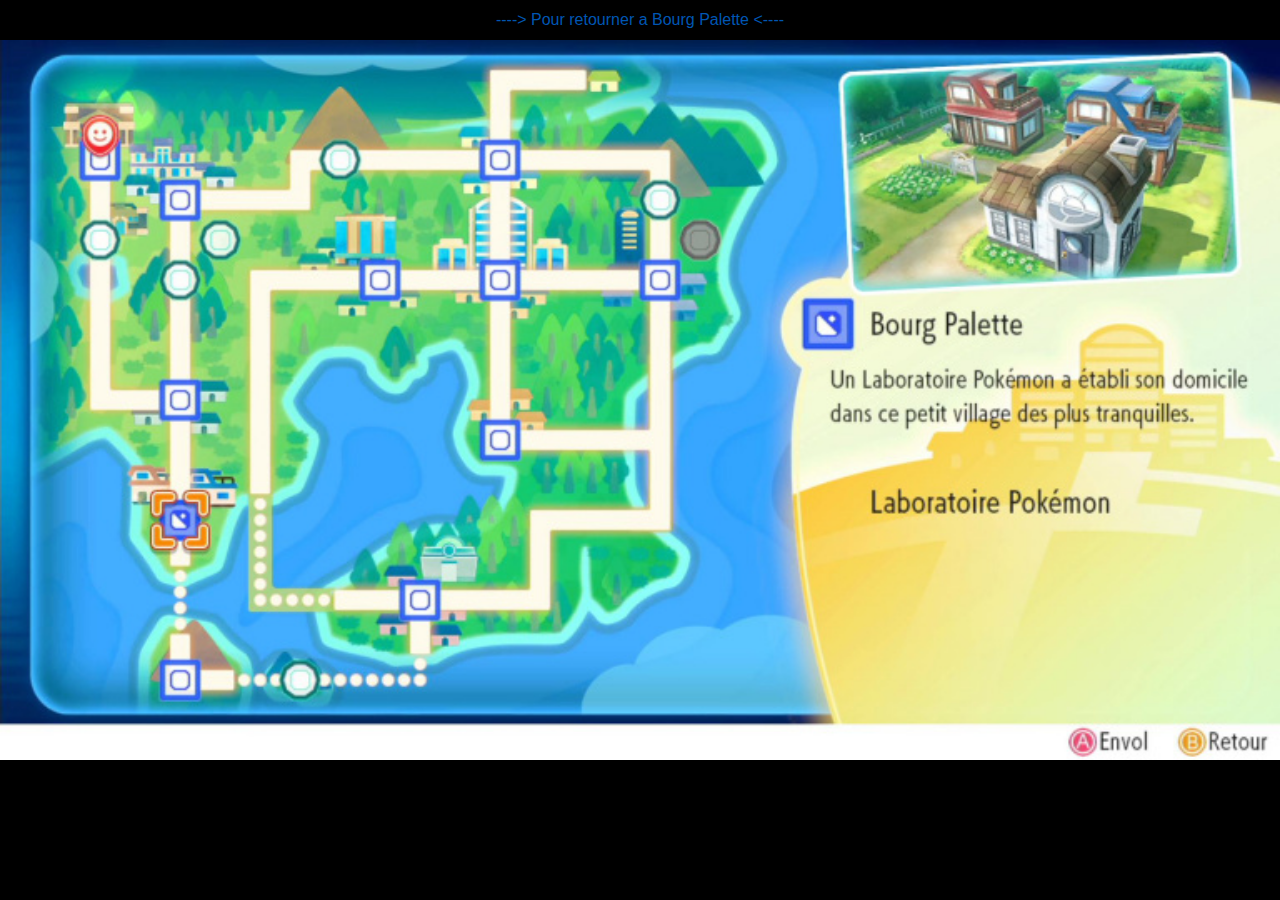
<file: Assets/html/plan.html>
<!DOCTYPE html>
<html lang="fr">

<head>
    <meta charset="UTF-8">
    <meta http-equiv="X-UA-Compatible" content="IE=edge">
    <meta name="viewport" content="width=device-width, initial-scale=1, shrink-to-fit=no">
    <link rel="stylesheet" href="https://stackpath.bootstrapcdn.com/bootstrap/4.4.1/css/bootstrap.min.css"
        integrity="sha384-Vkoo8x4CGsO3+Hhxv8T/Q5PaXtkKtu6ug5TOeNV6gBiFeWPGFN9MuhOf23Q9Ifjh" crossorigin="anonymous">
    <title>Plan Pokemon</title>
    <link rel="stylesheet" href="../css/style.css">
    <link rel="icon" href="../img/pngimg.com - pokemon_PNG14.ico">
</head>

<body>
<div>
    <div style="text-align: center;">
        <li class="nav-item">
            <a class="nav-link active" aria-current="page" href="index.html">----> Pour retourner a Bourg Palette <----</a>
          </li>
    </div>
    <img src="../img/pokemon.jpg" alt="carte pokemon" id="pokemon" class="pokemon">
</div>


    <script src="https://code.jquery.com/jquery-3.4.1.slim.min.js"
        integrity="sha384-J6qa4849blE2+poT4WnyKhv5vZF5SrPo0iEjwBvKU7imGFAV0wwj1yYfoRSJoZ+n"
        crossorigin="anonymous"></script>
    <script src="https://cdn.jsdelivr.net/npm/popper.js@1.16.0/dist/umd/popper.min.js"
        integrity="sha384-Q6E9RHvbIyZFJoft+2mJbHaEWldlvI9IOYy5n3zV9zzTtmI3UksdQRVvoxMfooAo"
        crossorigin="anonymous"></script>
    <script src="https://stackpath.bootstrapcdn.com/bootstrap/4.4.1/js/bootstrap.min.js"
        integrity="sha384-wfSDF2E50Y2D1uUdj0O3uMBJnjuUD4Ih7YwaYd1iqfktj0Uod8GCExl3Og8ifwB6"
        crossorigin="anonymous"></script>
</body>

</html
</file>
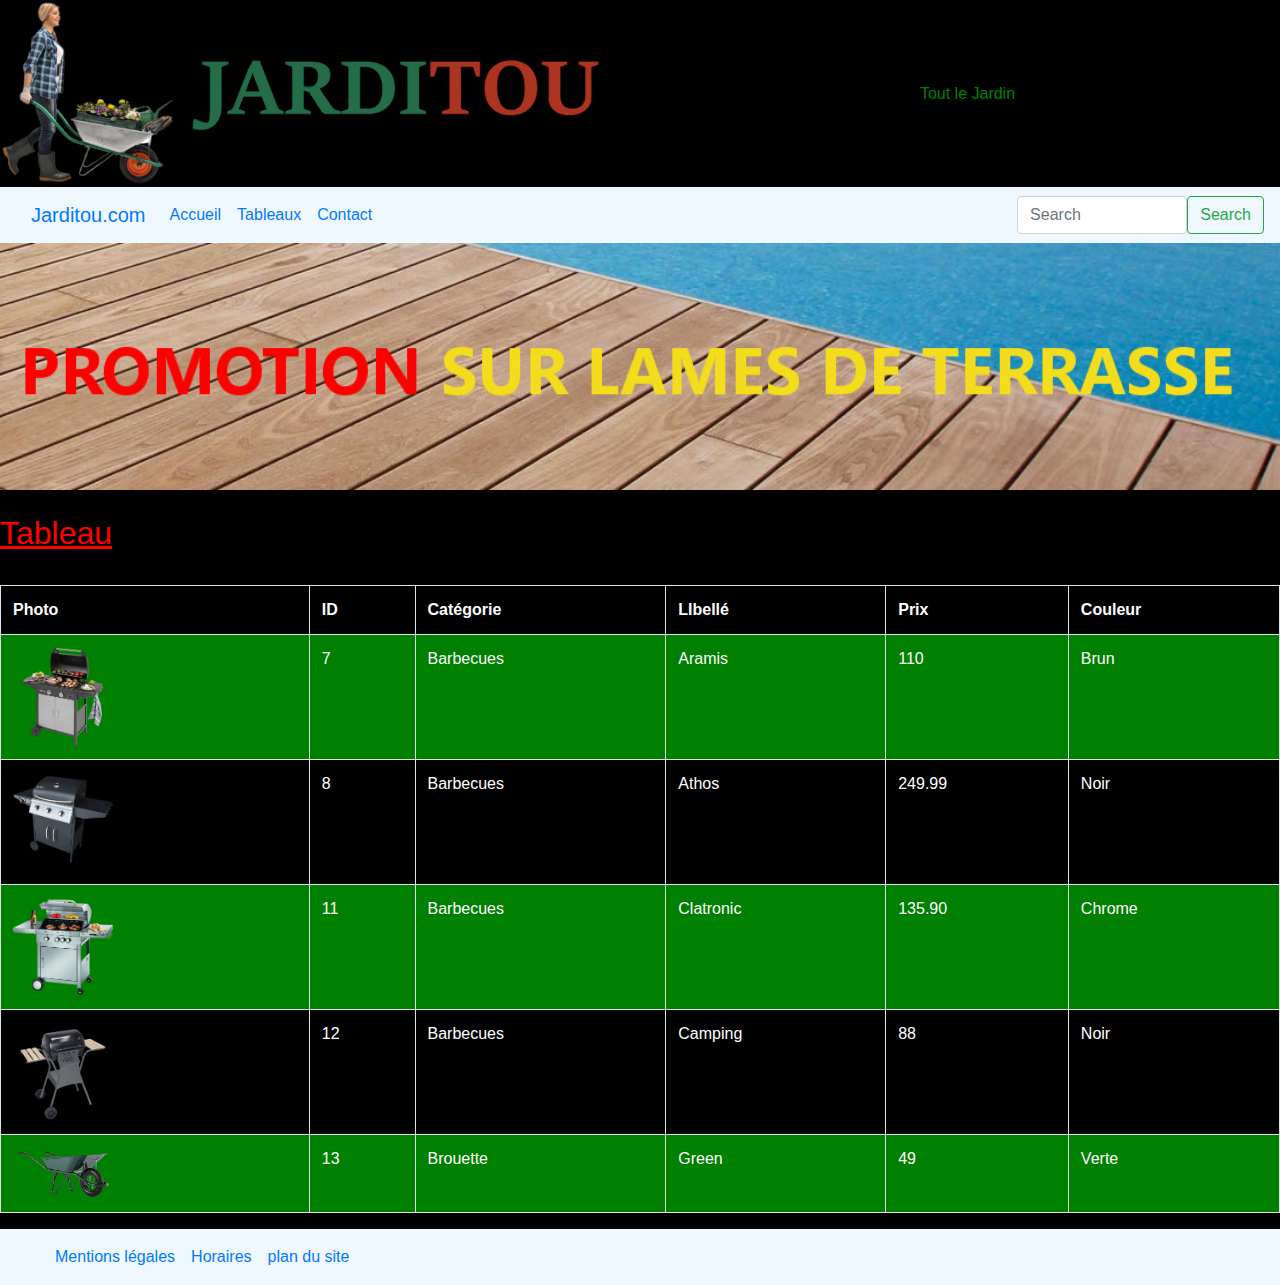
<file: Assets/html/tableaux.html>
<!DOCTYPE html>
<html lang="fr">

<head>
    <meta charset="UTF-8">
    <meta http-equiv="X-UA-Compatible" content="IE=edge">
    <meta name="viewport" content="width=device-width, initial-scale=1, shrink-to-fit=no">
    <link rel="stylesheet" href="https://stackpath.bootstrapcdn.com/bootstrap/4.4.1/css/bootstrap.min.css"
        integrity="sha384-Vkoo8x4CGsO3+Hhxv8T/Q5PaXtkKtu6ug5TOeNV6gBiFeWPGFN9MuhOf23Q9Ifjh" crossorigin="anonymous">
    <title>Jarditou</title>
    <link rel="stylesheet" href="../css/style.css">
    <link rel="icon" href="../img/jarditou_favicon.ico">
    <style>
        tr:nth-of-type(2n) {
            background-color: green;
        }
        #intro {
            text-align: center;
        }
    </style>
</head>

<body>
    <div class="bg"></div>
    <header>
        <div class="row">
            <img src="../img/jarditou_logo-removebg-preview.png" alt="logo_jarditou" title="Jarditou"
                class="img-fluid col-sm-6" width="400px" height="100px">

            <p id="intro" class="m-auto col-sm-6">Tout le Jardin</p>
        </div>
    </header>
    <div class="container-fluid"></div>
        <nav class="navbar navbar-expand-lg bg-body-tertiary" style="background-color: aliceblue;">
            <div class="container-fluid">
                <a class="navbar-brand" href="index.html">Jarditou.com</a>
                <button class="navbar-toggler" type="button" data-bs-toggle="collapse"
                    data-bs-target="#navbarSupportedContent" aria-controls="navbarSupportedContent"
                    aria-expanded="false" aria-label="Toggle navigation">
                    <span class="navbar-toggler-icon"></span>
                </button>
                <div class="collapse navbar-collapse" id="navbarSupportedContent">
                    <ul class="navbar-nav me-auto mb-2 mb-lg-0">
                        <li class="nav-item">
                            <a class="nav-link active" aria-current="page" href="index.html">Accueil</a>
                        </li>
                        <li class="nav-item">
                            <a class="nav-link" href="tableaux.html">Tableaux</a>
                        </li>
                        <li class="nav-item">
                            <a class="nav-link" href="formulaire.html">Contact</a>
                        </li>
                        </li>
                    </ul>
                </div>
            </div>
            <form class="d-flex" role="search">
                <input class="form-control me-2" type="search" placeholder="Search" aria-label="Search">
                <button class="btn btn-outline-success" type="submit">Search</button>
            </form>
        </nav>
    </header>
    <img src="../img/promotion.jpg" alt="Promotion_terrasse" title="promotion" class="img-fluid" width="100%">
    <section>
        <br>
        <u>
            <h2>Tableau</h2>
        </u>
        <hr>
    </section>
    <article>
        <table class="table table-striped table-hover table-bordered">
            <tbody>
                <tr>
                    <th scope="col">Photo</th>
                    <th scope="col">ID</th>
                    <th scope="col">Catégorie</th>
                    <th scope="col">LIbellé</th>
                    <th scope="col">Prix</th>
                    <th scope="col">Couleur</th>
                </tr>
                <tr>
                    <td><img src="../img/Aramis-removebg-preview.png" alt="Aramis" class="img-fluid" title="Aramis"
                            width="100" height="100">
                    </td>
                    <td>7</td>
                    <td>Barbecues</td>
                    <td>Aramis</td>
                    <td>110</td>
                    <td>Brun</td>
                </tr>

                <tr>
                    <td><img src="../img/Athos-removebg-preview.png" alt="Athos" class="img-fluid" title="Athos"
                            width="100" height="100">
                    </td>
                    <td>8</td>
                    <td>Barbecues</td>
                    <td>Athos</td>
                    <td>249.99</td>
                    <td>Noir</td>
                </tr>

                <tr>
                    <td><img src="../img/clatronic-removebg-preview.png" alt="Clatronic" class="img-fluid"
                            title="Clatronic" width="100" height="100">
                    </td>
                    <td>11</td>
                    <td>Barbecues</td>
                    <td>Clatronic</td>
                    <td>135.90</td>
                    <td>Chrome</td>
                </tr>

                <tr>
                    <td><img src="../img/Camping-removebg-preview.png" alt="Camping" class="img-fluid" title="Camping"
                            width="100" height="100"></td>
                    <td>12</td>
                    <td>Barbecues</td>
                    <td>Camping</td>
                    <td>88</td>
                    <td>Noir</td>
                </tr>

                <tr>
                    <td><img src="../img/Green-removebg-preview.png" alt="Green" class="img-fluid" title="Green"
                            width="100" height="100">
                    </td>
                    <td>13</td>
                    <td>Brouette</td>
                    <td>Green</td>
                    <td>49</td>
                    <td>Verte</td>
                </tr>
            </tbody>
        </table>
    </article>
    <footer>
        <nav class="navbar navbar-expand-lg bg-body-tertiary" style="background-color: aliceblue;">
            <div class="container-fluid">
                <a class="navbar-brand" href="#"></a>
                <button class="navbar-toggler" type="button" data-bs-toggle="collapse"
                    data-bs-target="#navbarSupportedContent" aria-controls="navbarSupportedContent"
                    aria-expanded="false" aria-label="Toggle navigation">
                    <span class="navbar-toggler-icon"></span>
                </button>
                <div class="collapse navbar-collapse" id="navbarSupportedContent">
                    <ul class="navbar-nav me-auto mb-2 mb-lg-0">
                        <li class="nav-item">
                            <a class="nav-link active" aria-current="page" href="troll.html">Mentions légales</a>
                        </li>
                        <li class="nav-item">
                            <a class="nav-link" href="horaires.html">Horaires</a>
                        </li>
                        <li class="nav-item">
                            <a class="nav-link" href="plan.html">plan du site</a>
                        </li>
                    </ul>
                </div>
            </div>
        </nav>
    </footer>

    <script src="https://code.jquery.com/jquery-3.4.1.slim.min.js"
        integrity="sha384-J6qa4849blE2+poT4WnyKhv5vZF5SrPo0iEjwBvKU7imGFAV0wwj1yYfoRSJoZ+n"
        crossorigin="anonymous"></script>
    <script src="https://cdn.jsdelivr.net/npm/popper.js@1.16.0/dist/umd/popper.min.js"
        integrity="sha384-Q6E9RHvbIyZFJoft+2mJbHaEWldlvI9IOYy5n3zV9zzTtmI3UksdQRVvoxMfooAo"
        crossorigin="anonymous"></script>
    <script src="https://stackpath.bootstrapcdn.com/bootstrap/4.4.1/js/bootstrap.min.js"
        integrity="sha384-wfSDF2E50Y2D1uUdj0O3uMBJnjuUD4Ih7YwaYd1iqfktj0Uod8GCExl3Og8ifwB6"
        crossorigin="anonymous"></script>
</body>

</html>
</file>
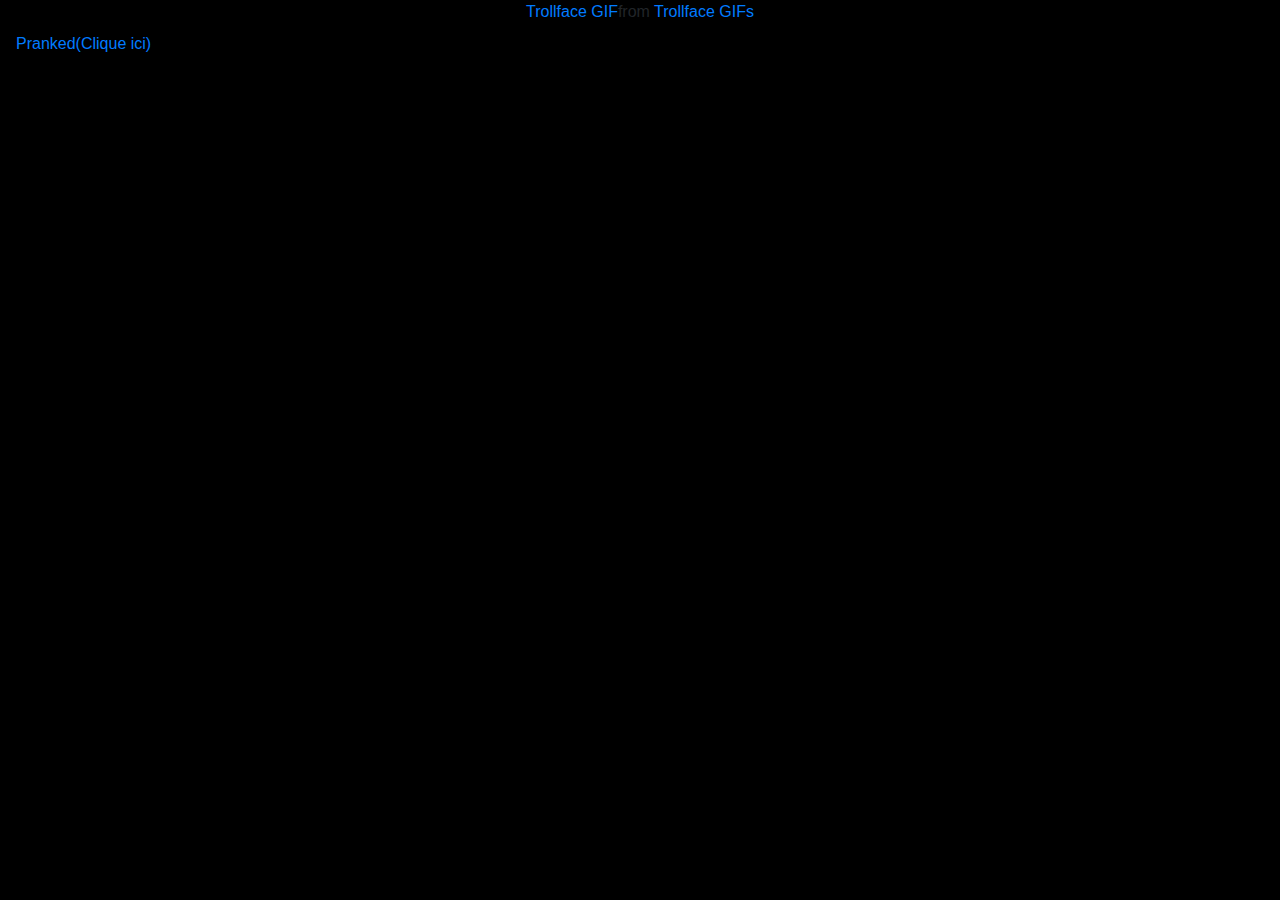
<file: Assets/html/troll.html>
<!DOCTYPE html>
<html lang="fr">

<head>
    <meta charset="UTF-8">
    <meta http-equiv="X-UA-Compatible" content="IE=edge">
    <meta name="viewport" content="width=device-width, initial-scale=1, shrink-to-fit=no">
    <link rel="stylesheet" href="https://stackpath.bootstrapcdn.com/bootstrap/4.4.1/css/bootstrap.min.css"
        integrity="sha384-Vkoo8x4CGsO3+Hhxv8T/Q5PaXtkKtu6ug5TOeNV6gBiFeWPGFN9MuhOf23Q9Ifjh" crossorigin="anonymous">
    <title>Pourquoi ta cliquer ?</title>
    <link rel="stylesheet" href="../css/style.css">
    <link rel="icon" href="../img/trollface.ico">
</head>

<body>
    <div style="text-align: center">
        <div class="tenor-gif-embed" data-postid="25532101" data-share-method="host" data-aspect-ratio="1.08844"
            data-width="40%"><a href="https://tenor.com/view/trollface-gif-25532101">Trollface GIF</a>from <a
                href="https://tenor.com/search/trollface-gifs">Trollface GIFs</a></div>
        <script type="text/javascript" async src="https://tenor.com/embed.js"></script>
    </div>
    <div style="text-align: left;">
        <li class="nav-item">
            <a class="nav-link active" aria-current="page" href="index.html">Pranked(Clique ici)</a>
        </li>
    </div>
</body>

</html>
</file>
<file: css/style.css>
body {
    background-color: black;
}

p {
    color: green;
}

h2 {
    color: red;
}

u {
    color: red;
}

h1 {
    color: red;
}

form {
    color: white;
}

th {
    color: white;
}

td {
    color: white;
}

.pokemon {
    width: 100%;
    display: block;
    margin: auto;
}
</file>
<file: Assets/css/style.css>
body {
    background-color: black;
}

p {
    color: green;
}

h2 {
    color: red;
}

u {
    color: red;
}

h1 {
    color: red;
}

form {
    color: white;
}

th {
    color: white;
}

td {
    color: white;
}

.pokemon {
    width: 100%;
    display: block;
    margin: auto;
}
</file>
